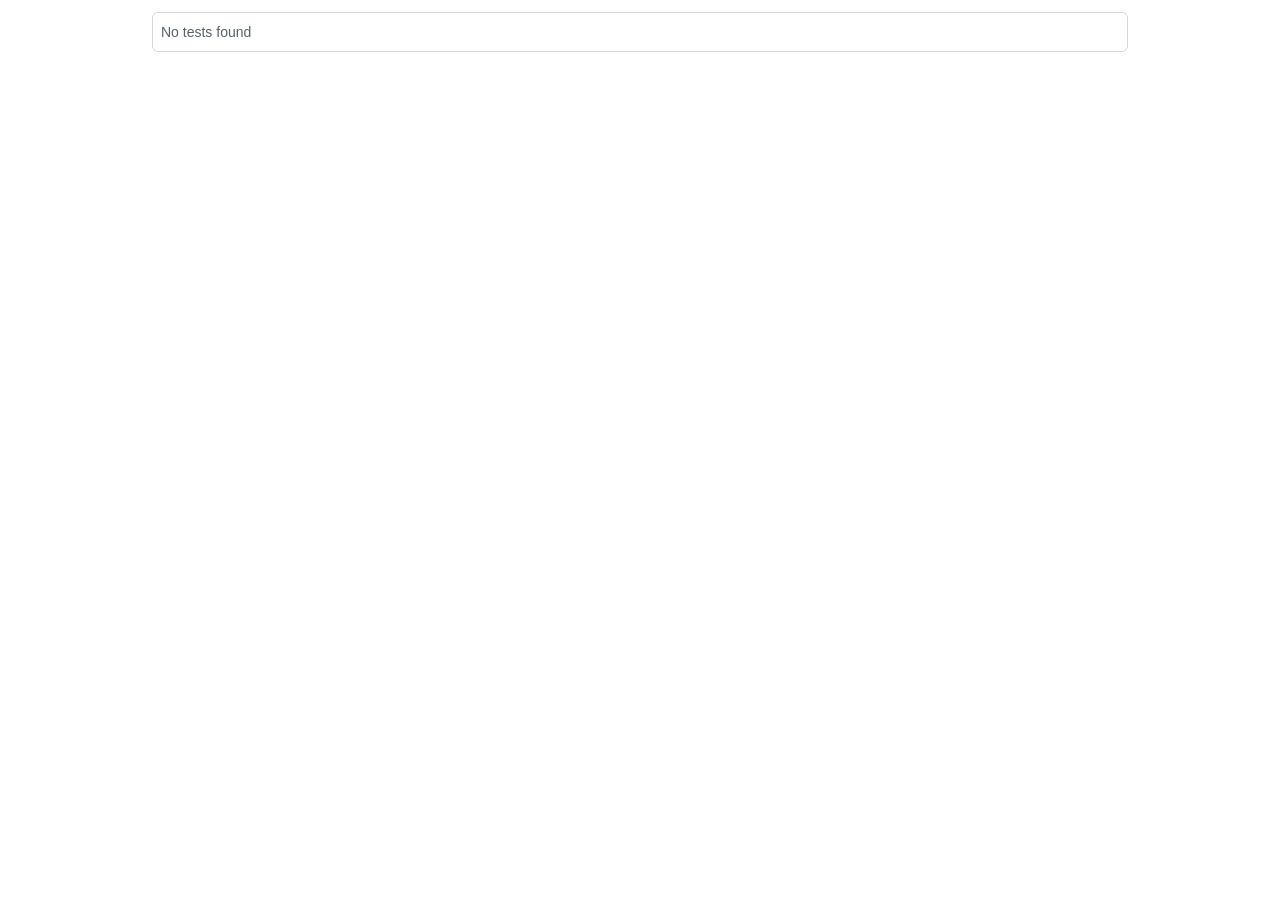
<file: _internal/playwright/driver/package/lib/vite/htmlReport/index.html>
<!DOCTYPE html>
<html style='scrollbar-gutter: stable both-edges;'>
  <head>
    <meta charset='UTF-8'>
    <meta name='color-scheme' content='dark light'>
    <meta name='viewport' content='width=device-width, initial-scale=1.0'>
    <title>Playwright Test Report</title>
    <script type="module" crossorigin src="./report.js"></script>
    <link rel="stylesheet" crossorigin href="./report.css">
  </head>
  <body>
    <div id='root'></div>
  </body>
</html>
</file>
<file: _internal/playwright/driver/package/lib/vite/htmlReport/report.css>
:root{--color-canvas-default-transparent:#fff0;--color-marketing-icon-primary:#218bff;--color-marketing-icon-secondary:#54aeff;--color-diff-blob-addition-num-text:#24292f;--color-diff-blob-addition-fg:#24292f;--color-diff-blob-addition-num-bg:#ccffd8;--color-diff-blob-addition-line-bg:#e6ffec;--color-diff-blob-addition-word-bg:#abf2bc;--color-diff-blob-deletion-num-text:#24292f;--color-diff-blob-deletion-fg:#24292f;--color-diff-blob-deletion-num-bg:#ffd7d5;--color-diff-blob-deletion-line-bg:#ffebe9;--color-diff-blob-deletion-word-bg:#ff818266;--color-diff-blob-hunk-num-bg:#54aeff66;--color-diff-blob-expander-icon:#57606a;--color-diff-blob-selected-line-highlight-mix-blend-mode:multiply;--color-diffstat-deletion-border:#1b1f2426;--color-diffstat-addition-border:#1b1f2426;--color-diffstat-addition-bg:#2da44e;--color-search-keyword-hl:#fff8c5;--color-prettylights-syntax-comment:#6e7781;--color-prettylights-syntax-constant:#0550ae;--color-prettylights-syntax-entity:#8250df;--color-prettylights-syntax-storage-modifier-import:#24292f;--color-prettylights-syntax-entity-tag:#116329;--color-prettylights-syntax-keyword:#cf222e;--color-prettylights-syntax-string:#0a3069;--color-prettylights-syntax-variable:#953800;--color-prettylights-syntax-brackethighlighter-unmatched:#82071e;--color-prettylights-syntax-invalid-illegal-text:#f6f8fa;--color-prettylights-syntax-invalid-illegal-bg:#82071e;--color-prettylights-syntax-carriage-return-text:#f6f8fa;--color-prettylights-syntax-carriage-return-bg:#cf222e;--color-prettylights-syntax-string-regexp:#116329;--color-prettylights-syntax-markup-list:#3b2300;--color-prettylights-syntax-markup-heading:#0550ae;--color-prettylights-syntax-markup-italic:#24292f;--color-prettylights-syntax-markup-bold:#24292f;--color-prettylights-syntax-markup-deleted-text:#82071e;--color-prettylights-syntax-markup-deleted-bg:#ffebe9;--color-prettylights-syntax-markup-inserted-text:#116329;--color-prettylights-syntax-markup-inserted-bg:#dafbe1;--color-prettylights-syntax-markup-changed-text:#953800;--color-prettylights-syntax-markup-changed-bg:#ffd8b5;--color-prettylights-syntax-markup-ignored-text:#eaeef2;--color-prettylights-syntax-markup-ignored-bg:#0550ae;--color-prettylights-syntax-meta-diff-range:#8250df;--color-prettylights-syntax-brackethighlighter-angle:#57606a;--color-prettylights-syntax-sublimelinter-gutter-mark:#8c959f;--color-prettylights-syntax-constant-other-reference-link:#0a3069;--color-codemirror-text:#24292f;--color-codemirror-bg:#fff;--color-codemirror-gutters-bg:#fff;--color-codemirror-guttermarker-text:#fff;--color-codemirror-guttermarker-subtle-text:#6e7781;--color-codemirror-linenumber-text:#57606a;--color-codemirror-cursor:#24292f;--color-codemirror-selection-bg:#54aeff66;--color-codemirror-activeline-bg:#eaeef280;--color-codemirror-matchingbracket-text:#24292f;--color-codemirror-lines-bg:#fff;--color-codemirror-syntax-comment:#24292f;--color-codemirror-syntax-constant:#0550ae;--color-codemirror-syntax-entity:#8250df;--color-codemirror-syntax-keyword:#cf222e;--color-codemirror-syntax-storage:#cf222e;--color-codemirror-syntax-string:#0a3069;--color-codemirror-syntax-support:#0550ae;--color-codemirror-syntax-variable:#953800;--color-checks-bg:#24292f;--color-checks-run-border-width:0px;--color-checks-container-border-width:0px;--color-checks-text-primary:#f6f8fa;--color-checks-text-secondary:#8c959f;--color-checks-text-link:#54aeff;--color-checks-btn-icon:#afb8c1;--color-checks-btn-hover-icon:#f6f8fa;--color-checks-btn-hover-bg:#ffffff20;--color-checks-input-text:#eaeef2;--color-checks-input-placeholder-text:#8c959f;--color-checks-input-focus-text:#8c959f;--color-checks-input-bg:#32383f;--color-checks-input-shadow:none;--color-checks-donut-error:#fa4549;--color-checks-donut-pending:#bf8700;--color-checks-donut-success:#2da44e;--color-checks-donut-neutral:#afb8c1;--color-checks-dropdown-text:#afb8c1;--color-checks-dropdown-bg:#32383f;--color-checks-dropdown-border:#424a53;--color-checks-dropdown-shadow:#1b1f244d;--color-checks-dropdown-hover-text:#f6f8fa;--color-checks-dropdown-hover-bg:#424a53;--color-checks-dropdown-btn-hover-text:#f6f8fa;--color-checks-dropdown-btn-hover-bg:#32383f;--color-checks-scrollbar-thumb-bg:#57606a;--color-checks-header-label-text:#d0d7de;--color-checks-header-label-open-text:#f6f8fa;--color-checks-header-border:#32383f;--color-checks-header-icon:#8c959f;--color-checks-line-text:#d0d7de;--color-checks-line-num-text:#8c959fbf;--color-checks-line-timestamp-text:#8c959f;--color-checks-line-hover-bg:#32383f;--color-checks-line-selected-bg:#218bff26;--color-checks-line-selected-num-text:#54aeff;--color-checks-line-dt-fm-text:#24292f;--color-checks-line-dt-fm-bg:#9a6700;--color-checks-gate-bg:#7d4e0026;--color-checks-gate-text:#d0d7de;--color-checks-gate-waiting-text:#afb8c1;--color-checks-step-header-open-bg:#32383f;--color-checks-step-error-text:#ff8182;--color-checks-step-warning-text:#d4a72c;--color-checks-logline-text:#8c959f;--color-checks-logline-num-text:#8c959fbf;--color-checks-logline-debug-text:#c297ff;--color-checks-logline-error-text:#d0d7de;--color-checks-logline-error-num-text:#ff8182;--color-checks-logline-error-bg:#a40e2626;--color-checks-logline-warning-text:#d0d7de;--color-checks-logline-warning-num-text:#d4a72c;--color-checks-logline-warning-bg:#7d4e0026;--color-checks-logline-command-text:#54aeff;--color-checks-logline-section-text:#4ac26b;--color-checks-ansi-black:#24292f;--color-checks-ansi-black-bright:#32383f;--color-checks-ansi-white:#d0d7de;--color-checks-ansi-white-bright:#d0d7de;--color-checks-ansi-gray:#8c959f;--color-checks-ansi-red:#ff8182;--color-checks-ansi-red-bright:#ffaba8;--color-checks-ansi-green:#4ac26b;--color-checks-ansi-green-bright:#6fdd8b;--color-checks-ansi-yellow:#d4a72c;--color-checks-ansi-yellow-bright:#eac54f;--color-checks-ansi-blue:#54aeff;--color-checks-ansi-blue-bright:#80ccff;--color-checks-ansi-magenta:#c297ff;--color-checks-ansi-magenta-bright:#d8b9ff;--color-checks-ansi-cyan:#76e3ea;--color-checks-ansi-cyan-bright:#b3f0ff;--color-project-header-bg:#24292f;--color-project-sidebar-bg:#fff;--color-project-gradient-in:#fff;--color-project-gradient-out:#fff0;--color-mktg-success:#249243;--color-mktg-info:#1377ea;--color-mktg-bg-shade-gradient-top:#1b1f2411;--color-mktg-bg-shade-gradient-bottom:#1b1f2400;--color-mktg-btn-bg-top:#617eef;--color-mktg-btn-bg-bottom:#4969ed;--color-mktg-btn-bg-overlay-top:#4968e4;--color-mktg-btn-bg-overlay-bottom:#3355e0;--color-mktg-btn-text:#fff;--color-mktg-btn-primary-bg-top:#34b759;--color-mktg-btn-primary-bg-bottom:#2ea44f;--color-mktg-btn-primary-bg-overlay-top:#279b42;--color-mktg-btn-primary-bg-overlay-bottom:#22863a;--color-mktg-btn-primary-text:#fff;--color-mktg-btn-enterprise-bg-top:#8670ff;--color-mktg-btn-enterprise-bg-bottom:#6f57ff;--color-mktg-btn-enterprise-bg-overlay-top:#7463de;--color-mktg-btn-enterprise-bg-overlay-bottom:#614eda;--color-mktg-btn-enterprise-text:#fff;--color-mktg-btn-outline-text:#4969ed;--color-mktg-btn-outline-border:#4969ed4d;--color-mktg-btn-outline-hover-text:#3355e0;--color-mktg-btn-outline-hover-border:#3355e080;--color-mktg-btn-outline-focus-border:#4969ed;--color-mktg-btn-outline-focus-border-inset:#4969ed80;--color-mktg-btn-dark-text:#fff;--color-mktg-btn-dark-border:#ffffff4d;--color-mktg-btn-dark-hover-text:#fff;--color-mktg-btn-dark-hover-border:#ffffff80;--color-mktg-btn-dark-focus-border:#fff;--color-mktg-btn-dark-focus-border-inset:#ffffff80;--color-avatar-bg:#fff;--color-avatar-border:#1b1f2426;--color-avatar-stack-fade:#afb8c1;--color-avatar-stack-fade-more:#d0d7de;--color-avatar-child-shadow:-2px -2px 0 #fffc;--color-topic-tag-border:#0000;--color-select-menu-backdrop-border:#0000;--color-select-menu-tap-highlight:#afb8c180;--color-select-menu-tap-focus-bg:#b6e3ff;--color-overlay-shadow:0 1px 3px #1b1f241f, 0 8px 24px #424a531f;--color-header-text:#ffffffb3;--color-header-bg:#24292f;--color-header-logo:#fff;--color-header-search-bg:#24292f;--color-header-search-border:#57606a;--color-sidenav-selected-bg:#fff;--color-menu-bg-active:#0000;--color-control-transparent-bg-hover:#818b981a;--color-input-disabled-bg:#afb8c133;--color-timeline-badge-bg:#eaeef2;--color-ansi-black:#24292f;--color-ansi-black-bright:#57606a;--color-ansi-white:#6e7781;--color-ansi-white-bright:#8c959f;--color-ansi-gray:#6e7781;--color-ansi-red:#cf222e;--color-ansi-red-bright:#a40e26;--color-ansi-green:#116329;--color-ansi-green-bright:#1a7f37;--color-ansi-yellow:#4d2d00;--color-ansi-yellow-bright:#633c01;--color-ansi-blue:#0969da;--color-ansi-blue-bright:#218bff;--color-ansi-magenta:#8250df;--color-ansi-magenta-bright:#a475f9;--color-ansi-cyan:#1b7c83;--color-ansi-cyan-bright:#3192aa;--color-btn-text:#24292f;--color-btn-bg:#f6f8fa;--color-btn-border:#1b1f2426;--color-btn-shadow:0 1px 0 #1b1f240a;--color-btn-inset-shadow:inset 0 1px 0 #ffffff40;--color-btn-hover-bg:#f3f4f6;--color-btn-hover-border:#1b1f2426;--color-btn-active-bg:#ebecf0;--color-btn-active-border:#1b1f2426;--color-btn-selected-bg:#eeeff2;--color-btn-focus-bg:#f6f8fa;--color-btn-focus-border:#1b1f2426;--color-btn-focus-shadow:0 0 0 3px #0969da4d;--color-btn-shadow-active:inset 0 .15em .3em #1b1f2426;--color-btn-shadow-input-focus:0 0 0 .2em #0969da4d;--color-btn-counter-bg:#1b1f2414;--color-btn-primary-text:#fff;--color-btn-primary-bg:#2da44e;--color-btn-primary-border:#1b1f2426;--color-btn-primary-shadow:0 1px 0 #1b1f241a;--color-btn-primary-inset-shadow:inset 0 1px 0 #ffffff08;--color-btn-primary-hover-bg:#2c974b;--color-btn-primary-hover-border:#1b1f2426;--color-btn-primary-selected-bg:#298e46;--color-btn-primary-selected-shadow:inset 0 1px 0 #002d1133;--color-btn-primary-disabled-text:#fffc;--color-btn-primary-disabled-bg:#94d3a2;--color-btn-primary-disabled-border:#1b1f2426;--color-btn-primary-focus-bg:#2da44e;--color-btn-primary-focus-border:#1b1f2426;--color-btn-primary-focus-shadow:0 0 0 3px #2da44e66;--color-btn-primary-icon:#fffc;--color-btn-primary-counter-bg:#fff3;--color-btn-outline-text:#0969da;--color-btn-outline-hover-text:#fff;--color-btn-outline-hover-bg:#0969da;--color-btn-outline-hover-border:#1b1f2426;--color-btn-outline-hover-shadow:0 1px 0 #1b1f241a;--color-btn-outline-hover-inset-shadow:inset 0 1px 0 #ffffff08;--color-btn-outline-hover-counter-bg:#fff3;--color-btn-outline-selected-text:#fff;--color-btn-outline-selected-bg:#0965ce;--color-btn-outline-selected-border:#1b1f2426;--color-btn-outline-selected-shadow:inset 0 1px 0 #00215533;--color-btn-outline-disabled-text:#0969da80;--color-btn-outline-disabled-bg:#f6f8fa;--color-btn-outline-disabled-counter-bg:#0969da0d;--color-btn-outline-focus-border:#1b1f2426;--color-btn-outline-focus-shadow:0 0 0 3px #0550ae66;--color-btn-outline-counter-bg:#0969da1a;--color-btn-danger-text:#cf222e;--color-btn-danger-hover-text:#fff;--color-btn-danger-hover-bg:#a40e26;--color-btn-danger-hover-border:#1b1f2426;--color-btn-danger-hover-shadow:0 1px 0 #1b1f241a;--color-btn-danger-hover-inset-shadow:inset 0 1px 0 #ffffff08;--color-btn-danger-hover-counter-bg:#fff3;--color-btn-danger-selected-text:#fff;--color-btn-danger-selected-bg:#c11f2a;--color-btn-danger-selected-border:#1b1f2426;--color-btn-danger-selected-shadow:inset 0 1px 0 #4c001433;--color-btn-danger-disabled-text:#cf222e80;--color-btn-danger-disabled-bg:#f6f8fa;--color-btn-danger-disabled-counter-bg:#cf222e0d;--color-btn-danger-focus-border:#1b1f2426;--color-btn-danger-focus-shadow:0 0 0 3px #a40e2666;--color-btn-danger-counter-bg:#cf222e1a;--color-btn-danger-icon:#cf222e;--color-btn-danger-hover-icon:#fff;--color-underlinenav-icon:#6e7781;--color-underlinenav-border-hover:#afb8c133;--color-fg-default:#24292f;--color-fg-muted:#57606a;--color-fg-subtle:#6e7781;--color-fg-on-emphasis:#fff;--color-canvas-default:#fff;--color-canvas-overlay:#fff;--color-canvas-inset:#f6f8fa;--color-canvas-subtle:#f6f8fa;--color-border-default:#d0d7de;--color-border-muted:#d8dee4;--color-border-subtle:#1b1f2426;--color-shadow-small:0 1px 0 #1b1f240a;--color-shadow-medium:0 3px 6px #8c959f26;--color-shadow-large:0 8px 24px #8c959f33;--color-shadow-extra-large:0 12px 28px #8c959f4d;--color-neutral-emphasis-plus:#24292f;--color-neutral-emphasis:#6e7781;--color-neutral-muted:#afb8c133;--color-neutral-subtle:#eaeef280;--color-accent-fg:#0969da;--color-accent-emphasis:#0969da;--color-accent-muted:#54aeff66;--color-accent-subtle:#ddf4ff;--color-success-fg:#1a7f37;--color-success-emphasis:#2da44e;--color-success-muted:#4ac26b66;--color-success-subtle:#dafbe1;--color-attention-fg:#9a6700;--color-attention-emphasis:#bf8700;--color-attention-muted:#d4a72c66;--color-attention-subtle:#fff8c5;--color-severe-fg:#bc4c00;--color-severe-emphasis:#bc4c00;--color-severe-muted:#fb8f4466;--color-severe-subtle:#fff1e5;--color-danger-fg:#cf222e;--color-danger-emphasis:#cf222e;--color-danger-muted:#ff818266;--color-danger-subtle:#ffebe9;--color-done-fg:#8250df;--color-done-emphasis:#8250df;--color-done-muted:#c297ff66;--color-done-subtle:#fbefff;--color-sponsors-fg:#bf3989;--color-sponsors-emphasis:#bf3989;--color-sponsors-muted:#ff80c866;--color-sponsors-subtle:#ffeff7;--color-primer-canvas-backdrop:#1b1f2480;--color-primer-canvas-sticky:#fffffff2;--color-primer-border-active:#fd8c73;--color-primer-border-contrast:#1b1f241a;--color-primer-shadow-highlight:inset 0 1px 0 #ffffff40;--color-primer-shadow-inset:inset 0 1px 0 #d0d7de33;--color-primer-shadow-focus:0 0 0 3px #0969da4d;--color-scale-black:#1b1f24;--color-scale-white:#fff;--color-scale-gray-0:#f6f8fa;--color-scale-gray-1:#eaeef2;--color-scale-gray-2:#d0d7de;--color-scale-gray-3:#afb8c1;--color-scale-gray-4:#8c959f;--color-scale-gray-5:#6e7781;--color-scale-gray-6:#57606a;--color-scale-gray-7:#424a53;--color-scale-gray-8:#32383f;--color-scale-gray-9:#24292f;--color-scale-blue-0:#ddf4ff;--color-scale-blue-1:#b6e3ff;--color-scale-blue-2:#80ccff;--color-scale-blue-3:#54aeff;--color-scale-blue-4:#218bff;--color-scale-blue-5:#0969da;--color-scale-blue-6:#0550ae;--color-scale-blue-7:#033d8b;--color-scale-blue-8:#0a3069;--color-scale-blue-9:#002155;--color-scale-green-0:#dafbe1;--color-scale-green-1:#aceebb;--color-scale-green-2:#6fdd8b;--color-scale-green-3:#4ac26b;--color-scale-green-4:#2da44e;--color-scale-green-5:#1a7f37;--color-scale-green-6:#116329;--color-scale-green-7:#044f1e;--color-scale-green-8:#003d16;--color-scale-green-9:#002d11;--color-scale-yellow-0:#fff8c5;--color-scale-yellow-1:#fae17d;--color-scale-yellow-2:#eac54f;--color-scale-yellow-3:#d4a72c;--color-scale-yellow-4:#bf8700;--color-scale-yellow-5:#9a6700;--color-scale-yellow-6:#7d4e00;--color-scale-yellow-7:#633c01;--color-scale-yellow-8:#4d2d00;--color-scale-yellow-9:#3b2300;--color-scale-orange-0:#fff1e5;--color-scale-orange-1:#ffd8b5;--color-scale-orange-2:#ffb77c;--color-scale-orange-3:#fb8f44;--color-scale-orange-4:#e16f24;--color-scale-orange-5:#bc4c00;--color-scale-orange-6:#953800;--color-scale-orange-7:#762c00;--color-scale-orange-8:#5c2200;--color-scale-orange-9:#471700;--color-scale-red-0:#ffebe9;--color-scale-red-1:#ffcecb;--color-scale-red-2:#ffaba8;--color-scale-red-3:#ff8182;--color-scale-red-4:#fa4549;--color-scale-red-5:#cf222e;--color-scale-red-6:#a40e26;--color-scale-red-7:#82071e;--color-scale-red-8:#660018;--color-scale-red-9:#4c0014;--color-scale-purple-0:#fbefff;--color-scale-purple-1:#ecd8ff;--color-scale-purple-2:#d8b9ff;--color-scale-purple-3:#c297ff;--color-scale-purple-4:#a475f9;--color-scale-purple-5:#8250df;--color-scale-purple-6:#6639ba;--color-scale-purple-7:#512a97;--color-scale-purple-8:#3e1f79;--color-scale-purple-9:#2e1461;--color-scale-pink-0:#ffeff7;--color-scale-pink-1:#ffd3eb;--color-scale-pink-2:#ffadda;--color-scale-pink-3:#ff80c8;--color-scale-pink-4:#e85aad;--color-scale-pink-5:#bf3989;--color-scale-pink-6:#99286e;--color-scale-pink-7:#772057;--color-scale-pink-8:#611347;--color-scale-pink-9:#4d0336;--color-scale-coral-0:#fff0eb;--color-scale-coral-1:#ffd6cc;--color-scale-coral-2:#ffb4a1;--color-scale-coral-3:#fd8c73;--color-scale-coral-4:#ec6547;--color-scale-coral-5:#c4432b;--color-scale-coral-6:#9e2f1c;--color-scale-coral-7:#801f0f;--color-scale-coral-8:#691105;--color-scale-coral-9:#510901}:root.dark-mode{--lightningcss-light: ;--lightningcss-dark:initial;color-scheme:dark;--color-canvas-default-transparent:#0d111700;--color-marketing-icon-primary:#79c0ff;--color-marketing-icon-secondary:#1f6feb;--color-diff-blob-addition-num-text:#c9d1d9;--color-diff-blob-addition-fg:#c9d1d9;--color-diff-blob-addition-num-bg:#3fb9504d;--color-diff-blob-addition-line-bg:#2ea04326;--color-diff-blob-addition-word-bg:#2ea04366;--color-diff-blob-deletion-num-text:#c9d1d9;--color-diff-blob-deletion-fg:#c9d1d9;--color-diff-blob-deletion-num-bg:#f851494d;--color-diff-blob-deletion-line-bg:#f8514926;--color-diff-blob-deletion-word-bg:#f8514966;--color-diff-blob-hunk-num-bg:#388bfd66;--color-diff-blob-expander-icon:#8b949e;--color-diff-blob-selected-line-highlight-mix-blend-mode:screen;--color-diffstat-deletion-border:#f0f6fc1a;--color-diffstat-addition-border:#f0f6fc1a;--color-diffstat-addition-bg:#3fb950;--color-search-keyword-hl:#d2992266;--color-prettylights-syntax-comment:#8b949e;--color-prettylights-syntax-constant:#79c0ff;--color-prettylights-syntax-entity:#d2a8ff;--color-prettylights-syntax-storage-modifier-import:#c9d1d9;--color-prettylights-syntax-entity-tag:#7ee787;--color-prettylights-syntax-keyword:#ff7b72;--color-prettylights-syntax-string:#a5d6ff;--color-prettylights-syntax-variable:#ffa657;--color-prettylights-syntax-brackethighlighter-unmatched:#f85149;--color-prettylights-syntax-invalid-illegal-text:#f0f6fc;--color-prettylights-syntax-invalid-illegal-bg:#8e1519;--color-prettylights-syntax-carriage-return-text:#f0f6fc;--color-prettylights-syntax-carriage-return-bg:#b62324;--color-prettylights-syntax-string-regexp:#7ee787;--color-prettylights-syntax-markup-list:#f2cc60;--color-prettylights-syntax-markup-heading:#1f6feb;--color-prettylights-syntax-markup-italic:#c9d1d9;--color-prettylights-syntax-markup-bold:#c9d1d9;--color-prettylights-syntax-markup-deleted-text:#ffdcd7;--color-prettylights-syntax-markup-deleted-bg:#67060c;--color-prettylights-syntax-markup-inserted-text:#aff5b4;--color-prettylights-syntax-markup-inserted-bg:#033a16;--color-prettylights-syntax-markup-changed-text:#ffdfb6;--color-prettylights-syntax-markup-changed-bg:#5a1e02;--color-prettylights-syntax-markup-ignored-text:#c9d1d9;--color-prettylights-syntax-markup-ignored-bg:#1158c7;--color-prettylights-syntax-meta-diff-range:#d2a8ff;--color-prettylights-syntax-brackethighlighter-angle:#8b949e;--color-prettylights-syntax-sublimelinter-gutter-mark:#484f58;--color-prettylights-syntax-constant-other-reference-link:#a5d6ff;--color-codemirror-text:#c9d1d9;--color-codemirror-bg:#0d1117;--color-codemirror-gutters-bg:#0d1117;--color-codemirror-guttermarker-text:#0d1117;--color-codemirror-guttermarker-subtle-text:#484f58;--color-codemirror-linenumber-text:#8b949e;--color-codemirror-cursor:#c9d1d9;--color-codemirror-selection-bg:#388bfd66;--color-codemirror-activeline-bg:#6e76811a;--color-codemirror-matchingbracket-text:#c9d1d9;--color-codemirror-lines-bg:#0d1117;--color-codemirror-syntax-comment:#8b949e;--color-codemirror-syntax-constant:#79c0ff;--color-codemirror-syntax-entity:#d2a8ff;--color-codemirror-syntax-keyword:#ff7b72;--color-codemirror-syntax-storage:#ff7b72;--color-codemirror-syntax-string:#a5d6ff;--color-codemirror-syntax-support:#79c0ff;--color-codemirror-syntax-variable:#ffa657;--color-checks-bg:#010409;--color-checks-run-border-width:1px;--color-checks-container-border-width:1px;--color-checks-text-primary:#c9d1d9;--color-checks-text-secondary:#8b949e;--color-checks-text-link:#58a6ff;--color-checks-btn-icon:#8b949e;--color-checks-btn-hover-icon:#c9d1d9;--color-checks-btn-hover-bg:#6e76811a;--color-checks-input-text:#8b949e;--color-checks-input-placeholder-text:#484f58;--color-checks-input-focus-text:#c9d1d9;--color-checks-input-bg:#161b22;--color-checks-input-shadow:none;--color-checks-donut-error:#f85149;--color-checks-donut-pending:#d29922;--color-checks-donut-success:#2ea043;--color-checks-donut-neutral:#8b949e;--color-checks-dropdown-text:#c9d1d9;--color-checks-dropdown-bg:#161b22;--color-checks-dropdown-border:#30363d;--color-checks-dropdown-shadow:#0104094d;--color-checks-dropdown-hover-text:#c9d1d9;--color-checks-dropdown-hover-bg:#6e76811a;--color-checks-dropdown-btn-hover-text:#c9d1d9;--color-checks-dropdown-btn-hover-bg:#6e76811a;--color-checks-scrollbar-thumb-bg:#6e768166;--color-checks-header-label-text:#8b949e;--color-checks-header-label-open-text:#c9d1d9;--color-checks-header-border:#21262d;--color-checks-header-icon:#8b949e;--color-checks-line-text:#8b949e;--color-checks-line-num-text:#484f58;--color-checks-line-timestamp-text:#484f58;--color-checks-line-hover-bg:#6e76811a;--color-checks-line-selected-bg:#388bfd26;--color-checks-line-selected-num-text:#58a6ff;--color-checks-line-dt-fm-text:#f0f6fc;--color-checks-line-dt-fm-bg:#9e6a03;--color-checks-gate-bg:#bb800926;--color-checks-gate-text:#8b949e;--color-checks-gate-waiting-text:#d29922;--color-checks-step-header-open-bg:#161b22;--color-checks-step-error-text:#f85149;--color-checks-step-warning-text:#d29922;--color-checks-logline-text:#8b949e;--color-checks-logline-num-text:#484f58;--color-checks-logline-debug-text:#a371f7;--color-checks-logline-error-text:#8b949e;--color-checks-logline-error-num-text:#484f58;--color-checks-logline-error-bg:#f8514926;--color-checks-logline-warning-text:#8b949e;--color-checks-logline-warning-num-text:#d29922;--color-checks-logline-warning-bg:#bb800926;--color-checks-logline-command-text:#58a6ff;--color-checks-logline-section-text:#3fb950;--color-checks-ansi-black:#0d1117;--color-checks-ansi-black-bright:#161b22;--color-checks-ansi-white:#b1bac4;--color-checks-ansi-white-bright:#b1bac4;--color-checks-ansi-gray:#6e7681;--color-checks-ansi-red:#ff7b72;--color-checks-ansi-red-bright:#ffa198;--color-checks-ansi-green:#3fb950;--color-checks-ansi-green-bright:#56d364;--color-checks-ansi-yellow:#d29922;--color-checks-ansi-yellow-bright:#e3b341;--color-checks-ansi-blue:#58a6ff;--color-checks-ansi-blue-bright:#79c0ff;--color-checks-ansi-magenta:#bc8cff;--color-checks-ansi-magenta-bright:#d2a8ff;--color-checks-ansi-cyan:#76e3ea;--color-checks-ansi-cyan-bright:#b3f0ff;--color-project-header-bg:#0d1117;--color-project-sidebar-bg:#161b22;--color-project-gradient-in:#161b22;--color-project-gradient-out:#161b2200;--color-mktg-success:#29933d;--color-mktg-info:#2a7bf3;--color-mktg-bg-shade-gradient-top:#01040911;--color-mktg-bg-shade-gradient-bottom:#01040900;--color-mktg-btn-bg-top:#617eef;--color-mktg-btn-bg-bottom:#4969ed;--color-mktg-btn-bg-overlay-top:#4968e4;--color-mktg-btn-bg-overlay-bottom:#3355e0;--color-mktg-btn-text:#f0f6fc;--color-mktg-btn-primary-bg-top:#34b759;--color-mktg-btn-primary-bg-bottom:#2ea44f;--color-mktg-btn-primary-bg-overlay-top:#279b42;--color-mktg-btn-primary-bg-overlay-bottom:#22863a;--color-mktg-btn-primary-text:#f0f6fc;--color-mktg-btn-enterprise-bg-top:#8670ff;--color-mktg-btn-enterprise-bg-bottom:#6f57ff;--color-mktg-btn-enterprise-bg-overlay-top:#7463de;--color-mktg-btn-enterprise-bg-overlay-bottom:#614eda;--color-mktg-btn-enterprise-text:#f0f6fc;--color-mktg-btn-outline-text:#f0f6fc;--color-mktg-btn-outline-border:#f0f6fc4d;--color-mktg-btn-outline-hover-text:#f0f6fc;--color-mktg-btn-outline-hover-border:#f0f6fc80;--color-mktg-btn-outline-focus-border:#f0f6fc;--color-mktg-btn-outline-focus-border-inset:#f0f6fc80;--color-mktg-btn-dark-text:#f0f6fc;--color-mktg-btn-dark-border:#f0f6fc4d;--color-mktg-btn-dark-hover-text:#f0f6fc;--color-mktg-btn-dark-hover-border:#f0f6fc80;--color-mktg-btn-dark-focus-border:#f0f6fc;--color-mktg-btn-dark-focus-border-inset:#f0f6fc80;--color-avatar-bg:#f0f6fc1a;--color-avatar-border:#f0f6fc1a;--color-avatar-stack-fade:#30363d;--color-avatar-stack-fade-more:#21262d;--color-avatar-child-shadow:-2px -2px 0 #0d1117;--color-topic-tag-border:#0000;--color-select-menu-backdrop-border:#484f58;--color-select-menu-tap-highlight:#30363d80;--color-select-menu-tap-focus-bg:#0c2d6b;--color-overlay-shadow:0 0 0 1px #30363d, 0 16px 32px #010409d9;--color-header-text:#f0f6fcb3;--color-header-bg:#161b22;--color-header-logo:#f0f6fc;--color-header-search-bg:#0d1117;--color-header-search-border:#30363d;--color-sidenav-selected-bg:#21262d;--color-menu-bg-active:#161b22;--color-control-transparent-bg-hover:#656c7633;--color-input-disabled-bg:#6e768100;--color-timeline-badge-bg:#21262d;--color-ansi-black:#484f58;--color-ansi-black-bright:#6e7681;--color-ansi-white:#b1bac4;--color-ansi-white-bright:#f0f6fc;--color-ansi-gray:#6e7681;--color-ansi-red:#ff7b72;--color-ansi-red-bright:#ffa198;--color-ansi-green:#3fb950;--color-ansi-green-bright:#56d364;--color-ansi-yellow:#d29922;--color-ansi-yellow-bright:#e3b341;--color-ansi-blue:#58a6ff;--color-ansi-blue-bright:#79c0ff;--color-ansi-magenta:#bc8cff;--color-ansi-magenta-bright:#d2a8ff;--color-ansi-cyan:#39c5cf;--color-ansi-cyan-bright:#56d4dd;--color-btn-text:#c9d1d9;--color-btn-bg:#21262d;--color-btn-border:#f0f6fc1a;--color-btn-shadow:0 0 transparent;--color-btn-inset-shadow:0 0 transparent;--color-btn-hover-bg:#30363d;--color-btn-hover-border:#8b949e;--color-btn-active-bg:#282e33;--color-btn-active-border:#6e7681;--color-btn-selected-bg:#161b22;--color-btn-focus-bg:#21262d;--color-btn-focus-border:#8b949e;--color-btn-focus-shadow:0 0 0 3px #8b949e4d;--color-btn-shadow-active:inset 0 .15em .3em #01040926;--color-btn-shadow-input-focus:0 0 0 .2em #1f6feb4d;--color-btn-counter-bg:#30363d;--color-btn-primary-text:#fff;--color-btn-primary-bg:#238636;--color-btn-primary-border:#f0f6fc1a;--color-btn-primary-shadow:0 0 transparent;--color-btn-primary-inset-shadow:0 0 transparent;--color-btn-primary-hover-bg:#2ea043;--color-btn-primary-hover-border:#f0f6fc1a;--color-btn-primary-selected-bg:#238636;--color-btn-primary-selected-shadow:0 0 transparent;--color-btn-primary-disabled-text:#f0f6fc80;--color-btn-primary-disabled-bg:#23863699;--color-btn-primary-disabled-border:#f0f6fc1a;--color-btn-primary-focus-bg:#238636;--color-btn-primary-focus-border:#f0f6fc1a;--color-btn-primary-focus-shadow:0 0 0 3px #2ea44f66;--color-btn-primary-icon:#f0f6fc;--color-btn-primary-counter-bg:#f0f6fc33;--color-btn-outline-text:#58a6ff;--color-btn-outline-hover-text:#58a6ff;--color-btn-outline-hover-bg:#30363d;--color-btn-outline-hover-border:#f0f6fc1a;--color-btn-outline-hover-shadow:0 1px 0 #0104091a;--color-btn-outline-hover-inset-shadow:inset 0 1px 0 #f0f6fc08;--color-btn-outline-hover-counter-bg:#f0f6fc33;--color-btn-outline-selected-text:#f0f6fc;--color-btn-outline-selected-bg:#0d419d;--color-btn-outline-selected-border:#f0f6fc1a;--color-btn-outline-selected-shadow:0 0 transparent;--color-btn-outline-disabled-text:#58a6ff80;--color-btn-outline-disabled-bg:#0d1117;--color-btn-outline-disabled-counter-bg:#1f6feb0d;--color-btn-outline-focus-border:#f0f6fc1a;--color-btn-outline-focus-shadow:0 0 0 3px #1158c766;--color-btn-outline-counter-bg:#1f6feb1a;--color-btn-danger-text:#f85149;--color-btn-danger-hover-text:#f0f6fc;--color-btn-danger-hover-bg:#da3633;--color-btn-danger-hover-border:#f85149;--color-btn-danger-hover-shadow:0 0 transparent;--color-btn-danger-hover-inset-shadow:0 0 transparent;--color-btn-danger-hover-icon:#f0f6fc;--color-btn-danger-hover-counter-bg:#fff3;--color-btn-danger-selected-text:#fff;--color-btn-danger-selected-bg:#b62324;--color-btn-danger-selected-border:#ff7b72;--color-btn-danger-selected-shadow:0 0 transparent;--color-btn-danger-disabled-text:#f8514980;--color-btn-danger-disabled-bg:#0d1117;--color-btn-danger-disabled-counter-bg:#da36330d;--color-btn-danger-focus-border:#f85149;--color-btn-danger-focus-shadow:0 0 0 3px #f8514966;--color-btn-danger-counter-bg:#da36331a;--color-btn-danger-icon:#f85149;--color-underlinenav-icon:#484f58;--color-underlinenav-border-hover:#6e768166;--color-fg-default:#c9d1d9;--color-fg-muted:#8b949e;--color-fg-subtle:#484f58;--color-fg-on-emphasis:#f0f6fc;--color-canvas-default:#0d1117;--color-canvas-overlay:#161b22;--color-canvas-inset:#010409;--color-canvas-subtle:#161b22;--color-border-default:#30363d;--color-border-muted:#21262d;--color-border-subtle:#f0f6fc1a;--color-shadow-small:0 0 transparent;--color-shadow-medium:0 3px 6px #010409;--color-shadow-large:0 8px 24px #010409;--color-shadow-extra-large:0 12px 48px #010409;--color-neutral-emphasis-plus:#6e7681;--color-neutral-emphasis:#6e7681;--color-neutral-muted:#6e768166;--color-neutral-subtle:#6e76811a;--color-accent-fg:#58a6ff;--color-accent-emphasis:#1f6feb;--color-accent-muted:#388bfd66;--color-accent-subtle:#388bfd26;--color-success-fg:#3fb950;--color-success-emphasis:#238636;--color-success-muted:#2ea04366;--color-success-subtle:#2ea04326;--color-attention-fg:#d29922;--color-attention-emphasis:#9e6a03;--color-attention-muted:#bb800966;--color-attention-subtle:#bb800926;--color-severe-fg:#db6d28;--color-severe-emphasis:#bd561d;--color-severe-muted:#db6d2866;--color-severe-subtle:#db6d2826;--color-danger-fg:#f85149;--color-danger-emphasis:#da3633;--color-danger-muted:#f8514966;--color-danger-subtle:#f8514926;--color-done-fg:#a371f7;--color-done-emphasis:#8957e5;--color-done-muted:#a371f766;--color-done-subtle:#a371f726;--color-sponsors-fg:#db61a2;--color-sponsors-emphasis:#bf4b8a;--color-sponsors-muted:#db61a266;--color-sponsors-subtle:#db61a226;--color-primer-canvas-backdrop:#010409cc;--color-primer-canvas-sticky:#0d1117f2;--color-primer-border-active:#f78166;--color-primer-border-contrast:#f0f6fc33;--color-primer-shadow-highlight:0 0 transparent;--color-primer-shadow-inset:0 0 transparent;--color-primer-shadow-focus:0 0 0 3px #0c2d6b;--color-scale-black:#010409;--color-scale-white:#f0f6fc;--color-scale-gray-0:#f0f6fc;--color-scale-gray-1:#c9d1d9;--color-scale-gray-2:#b1bac4;--color-scale-gray-3:#8b949e;--color-scale-gray-4:#6e7681;--color-scale-gray-5:#484f58;--color-scale-gray-6:#30363d;--color-scale-gray-7:#21262d;--color-scale-gray-8:#161b22;--color-scale-gray-9:#0d1117;--color-scale-blue-0:#cae8ff;--color-scale-blue-1:#a5d6ff;--color-scale-blue-2:#79c0ff;--color-scale-blue-3:#58a6ff;--color-scale-blue-4:#388bfd;--color-scale-blue-5:#1f6feb;--color-scale-blue-6:#1158c7;--color-scale-blue-7:#0d419d;--color-scale-blue-8:#0c2d6b;--color-scale-blue-9:#051d4d;--color-scale-green-0:#aff5b4;--color-scale-green-1:#7ee787;--color-scale-green-2:#56d364;--color-scale-green-3:#3fb950;--color-scale-green-4:#2ea043;--color-scale-green-5:#238636;--color-scale-green-6:#196c2e;--color-scale-green-7:#0f5323;--color-scale-green-8:#033a16;--color-scale-green-9:#04260f;--color-scale-yellow-0:#f8e3a1;--color-scale-yellow-1:#f2cc60;--color-scale-yellow-2:#e3b341;--color-scale-yellow-3:#d29922;--color-scale-yellow-4:#bb8009;--color-scale-yellow-5:#9e6a03;--color-scale-yellow-6:#845306;--color-scale-yellow-7:#693e00;--color-scale-yellow-8:#4b2900;--color-scale-yellow-9:#341a00;--color-scale-orange-0:#ffdfb6;--color-scale-orange-1:#ffc680;--color-scale-orange-2:#ffa657;--color-scale-orange-3:#f0883e;--color-scale-orange-4:#db6d28;--color-scale-orange-5:#bd561d;--color-scale-orange-6:#9b4215;--color-scale-orange-7:#762d0a;--color-scale-orange-8:#5a1e02;--color-scale-orange-9:#3d1300;--color-scale-red-0:#ffdcd7;--color-scale-red-1:#ffc1ba;--color-scale-red-2:#ffa198;--color-scale-red-3:#ff7b72;--color-scale-red-4:#f85149;--color-scale-red-5:#da3633;--color-scale-red-6:#b62324;--color-scale-red-7:#8e1519;--color-scale-red-8:#67060c;--color-scale-red-9:#490202;--color-scale-purple-0:#eddeff;--color-scale-purple-1:#e2c5ff;--color-scale-purple-2:#d2a8ff;--color-scale-purple-3:#bc8cff;--color-scale-purple-4:#a371f7;--color-scale-purple-5:#8957e5;--color-scale-purple-6:#6e40c9;--color-scale-purple-7:#553098;--color-scale-purple-8:#3c1e70;--color-scale-purple-9:#271052;--color-scale-pink-0:#ffdaec;--color-scale-pink-1:#ffbedd;--color-scale-pink-2:#ff9bce;--color-scale-pink-3:#f778ba;--color-scale-pink-4:#db61a2;--color-scale-pink-5:#bf4b8a;--color-scale-pink-6:#9e3670;--color-scale-pink-7:#7d2457;--color-scale-pink-8:#5e103e;--color-scale-pink-9:#42062a;--color-scale-coral-0:#ffddd2;--color-scale-coral-1:#ffc2b2;--color-scale-coral-2:#ffa28b;--color-scale-coral-3:#f78166;--color-scale-coral-4:#ea6045;--color-scale-coral-5:#cf462d;--color-scale-coral-6:#ac3220;--color-scale-coral-7:#872012;--color-scale-coral-8:#640d04;--color-scale-coral-9:#460701}:root{--box-shadow:#0002 0px 1.6px 3.6px 0px, #0000001c 0px .3px .9px 0px;--box-shadow-thick:#0000001a 0px 1.8px 1.9px, #00000026 0px 6.1px 6.3px, #0000001a 0px -2px 4px, #00000026 0px -6.1px 12px, #00000040 0px 6px 12px}*{box-sizing:border-box;min-width:0;min-height:0}svg{fill:currentColor}.vbox{flex-direction:column;flex:auto;display:flex;position:relative}.hbox{flex:auto;display:flex;position:relative}.hidden{visibility:hidden}.d-flex{display:flex!important}.d-inline{display:inline!important}.m-1{margin:4px}.m-2{margin:8px}.m-3{margin:16px}.m-4{margin:24px}.m-5{margin:32px}.mx-1{margin:0 4px}.mx-2{margin:0 8px}.mx-3{margin:0 16px}.mx-4{margin:0 24px}.mx-5{margin:0 32px}.my-1{margin:4px 0}.my-2{margin:8px 0}.my-3{margin:16px 0}.my-4{margin:24px 0}.my-5{margin:32px 0}.mt-1{margin-top:4px}.mt-2{margin-top:8px}.mt-3{margin-top:16px}.mt-4{margin-top:24px}.mt-5{margin-top:32px}.mr-1{margin-right:4px}.mr-2{margin-right:8px}.mr-3{margin-right:16px}.mr-4{margin-right:24px}.mr-5{margin-right:32px}.mb-1{margin-bottom:4px}.mb-2{margin-bottom:8px}.mb-3{margin-bottom:16px}.mb-4{margin-bottom:24px}.mb-5{margin-bottom:32px}.ml-1{margin-left:4px}.ml-2{margin-left:8px}.ml-3{margin-left:16px}.ml-4{margin-left:24px}.ml-5{margin-left:32px}.p-1{padding:4px}.p-2{padding:8px}.p-3{padding:16px}.p-4{padding:24px}.p-5{padding:32px}.px-1{padding:0 4px}.px-2{padding:0 8px}.px-3{padding:0 16px}.px-4{padding:0 24px}.px-5{padding:0 32px}.py-1{padding:4px 0}.py-2{padding:8px 0}.py-3{padding:16px 0}.py-4{padding:24px 0}.py-5{padding:32px 0}.pt-1{padding-top:4px}.pt-2{padding-top:8px}.pt-3{padding-top:16px}.pt-4{padding-top:24px}.pt-5{padding-top:32px}.pr-1{padding-right:4px}.pr-2{padding-right:8px}.pr-3{padding-right:16px}.pr-4{padding-right:24px}.pr-5{padding-right:32px}.pb-1{padding-bottom:4px}.pb-2{padding-bottom:8px}.pb-3{padding-bottom:16px}.pb-4{padding-bottom:24px}.pb-5{padding-bottom:32px}.pl-1{padding-left:4px}.pl-2{padding-left:8px}.pl-3{padding-left:16px}.pl-4{padding-left:24px}.pl-5{padding-left:32px}.no-wrap{white-space:nowrap!important}.float-left{float:left!important}article,aside,details,figcaption,figure,footer,header,main,menu,nav,section{display:block}.form-control,.form-select{color:var(--color-fg-default);vertical-align:middle;background-color:var(--color-canvas-default);border:1px solid var(--color-border-default);box-shadow:var(--color-primer-shadow-inset);background-position:right 8px center;background-repeat:no-repeat;border-radius:6px;outline:none;padding:5px 12px;font-size:14px;line-height:20px}.input-contrast{background-color:var(--color-canvas-inset)}.subnav-search{flex:auto;display:flex;position:relative}.subnav-search-input{color:var(--color-fg-muted);flex:auto;padding-left:32px}.subnav-search-icon{color:var(--color-fg-muted);text-align:center;pointer-events:none;display:block;position:absolute;top:9px;left:8px}.subnav-search-context+.subnav-search{margin-left:-1px}.subnav-item{float:left;color:var(--color-fg-default);border:1px solid var(--color-border-default);-webkit-user-select:none;user-select:none;flex:none;padding:5px 8px;font-weight:500;line-height:20px;position:relative}.subnav-item:hover{background-color:var(--color-canvas-subtle)}.subnav-item[aria-selected=true]{background:var(--color-control-transparent-bg-hover)}.subnav-item:first-child{border-top-left-radius:6px;border-bottom-left-radius:6px}.subnav-item:last-child{border-top-right-radius:6px;border-bottom-right-radius:6px}.subnav-item+.subnav-item{margin-left:-1px}.subnav-item .octicon,.subnav-item-label{margin-right:8px}.counter{min-width:20px;color:var(--color-fg-default);text-align:center;background-color:var(--color-neutral-muted);border:1px solid #0000;border-radius:2em;padding:0 6px;font-size:12px;font-weight:500;line-height:18px;display:inline-block}.color-icon-success{color:var(--color-success-fg)!important}.color-text-danger{color:var(--color-danger-fg)!important}.color-text-warning{color:var(--color-checks-step-warning-text)!important}.color-fg-muted{color:var(--color-fg-muted)!important}.octicon{vertical-align:text-bottom;fill:currentColor;flex:none;margin-right:7px;display:inline-block;overflow:visible!important}.button{border:1px solid var(--color-btn-border);height:24px;color:var(--color-btn-text);background:var(--color-btn-bg);cursor:pointer;border-radius:4px;outline:none;flex:none;justify-content:center;align-items:center;padding:4px;display:inline-flex}.button:not(:disabled):hover{border-color:var(--color-btn-hover-border);background-color:var(--color-btn-hover-bg)}input[type=checkbox]{outline:var(--color-focus-border);height:24px}dialog{background-color:var(--color-canvas-subtle);border:1px solid var(--color-border-default);border-radius:6px;padding:6px}.subnav-item .octicon.octicon-settings{margin-right:0}.subnav-item .octicon.octicon-clock{margin-right:0;color:var(--color-fg-default)!important}@media only screen and (width<=600px){.subnav-item,.form-control{border-radius:0!important}.subnav-item{border:none}.subnav-search-input{border-left:0;border-right:0}}.header-view-status-container{float:right}.header-view{padding:12px 8px 0}.header-view div{flex-wrap:wrap;flex-shrink:0}.header-superheader{color:var(--color-fg-muted)}.header-title{flex:none;font-size:32px;font-weight:400;line-height:1.25}.header-setting-theme{margin-left:22px;display:grid}@media only screen and (width<=600px){.header-view{padding:0}.header-view div{flex-shrink:1}.header-view-status-container{float:none;overflow:hidden;margin:0 0 10px!important}.header-view-status-container .subnav-search-input{border-left:none;border-right:none}.header-title,.header-superheader{margin:0 8px}}.copy-icon{width:24px;height:24px;color:var(--color-fg-muted);cursor:pointer;background:0 0;border:none;border-radius:4px;outline:none;flex:none;justify-content:center;align-items:center;padding:4px;display:inline-flex}.copy-icon svg{margin:0}.copy-icon:not(:disabled):hover{background-color:var(--color-border-default)}.copy-button-container{visibility:hidden;vertical-align:bottom;margin-left:8px;display:inline-flex}.copy-value-container:hover .copy-button-container{visibility:visible}.attachment-body{white-space:pre-wrap;background-color:var(--color-canvas-subtle);margin-left:24px;padding:8px;font-family:monospace;line-height:normal;position:relative}.attachment-body .copy-icon{position:absolute;top:5px;right:5px}.attachment-flash{animation:2s attachmentflash-bg}@keyframes attachmentflash-bg{0%{background:var(--color-attention-subtle)}to{background:0 0}}.link-badge{-webkit-user-select:none;user-select:none;background-color:#0000;border-color:#0000;flex:none}.link-badge-dim span{color:var(--color-fg-muted)}.link-badge:hover{cursor:pointer}.link-badge svg{fill:var(--color-fg-default)}.link-badge-dim svg,.link-badge-dim:hover svg{fill:var(--color-fg-muted)}.fullwidth-link{text-align:left;width:100%}.fullwidth-link:hover{background-color:var(--color-canvas-subtle)}.trace-link{margin-right:3px}.trace-link-separator{color:var(--color-fg-muted);-webkit-user-select:none;user-select:none}.expandable-summary{cursor:pointer;white-space:nowrap;padding-left:4px;list-style:none}.label{background-color:var(--color-scale-gray-4);color:#fff;cursor:pointer;border:1px solid #0000;border-radius:2em;flex:none;margin:0 10px;padding:0 8px;font-size:12px;font-weight:600;line-height:18px;display:inline-block}.label-anchor{color:var(--color-fg-default);text-decoration:none}:root.light-mode .label-color-0{background-color:var(--color-scale-blue-0);color:var(--color-scale-blue-6);border:1px solid var(--color-scale-blue-4)}:root.light-mode .label-color-1{background-color:var(--color-scale-yellow-0);color:var(--color-scale-yellow-6);border:1px solid var(--color-scale-yellow-4)}:root.light-mode .label-color-2{background-color:var(--color-scale-purple-0);color:var(--color-scale-purple-6);border:1px solid var(--color-scale-purple-4)}:root.light-mode .label-color-3{background-color:var(--color-scale-pink-0);color:var(--color-scale-pink-6);border:1px solid var(--color-scale-pink-4)}:root.light-mode .label-color-4{background-color:var(--color-scale-coral-0);color:var(--color-scale-coral-6);border:1px solid var(--color-scale-coral-4)}:root.light-mode .label-color-5{background-color:var(--color-scale-orange-0);color:var(--color-scale-orange-6);border:1px solid var(--color-scale-orange-4)}:root.dark-mode .label-color-0{background-color:var(--color-scale-blue-9);color:var(--color-scale-blue-2);border:1px solid var(--color-scale-blue-4)}:root.dark-mode .label-color-1{background-color:var(--color-scale-yellow-9);color:var(--color-scale-yellow-2);border:1px solid var(--color-scale-yellow-4)}:root.dark-mode .label-color-2{background-color:var(--color-scale-purple-9);color:var(--color-scale-purple-2);border:1px solid var(--color-scale-purple-4)}:root.dark-mode .label-color-3{background-color:var(--color-scale-pink-9);color:var(--color-scale-pink-2);border:1px solid var(--color-scale-pink-4)}:root.dark-mode .label-color-4{background-color:var(--color-scale-coral-9);color:var(--color-scale-coral-2);border:1px solid var(--color-scale-coral-4)}:root.dark-mode .label-color-5{background-color:var(--color-scale-orange-9);color:var(--color-scale-orange-2);border:1px solid var(--color-scale-orange-4)}.label-row .label{margin:0}.label-row .label:not(:first-child){margin-left:6px}html,body{overscroll-behavior-x:none;width:100%;height:100%;margin:0;padding:0}body{width:100%;max-width:1024px;margin:0 auto;overflow:auto}.test-file-test:not(:first-child){border-top:1px solid var(--color-border-default)}@media only screen and (width<=600px){.htmlreport{padding:0!important}}.tabbed-pane{flex:auto;display:flex;overflow:hidden}.tabbed-pane-tab-strip{z-index:2;width:100%;color:var(--color-fg-default);flex:none;align-items:center;min-width:70px;height:48px;padding-right:10px;font-size:14px;line-height:32px;display:flex;box-shadow:inset 0 -1px 0 var(--color-border-muted)!important}.tabbed-pane-tab-strip:focus{outline:none}.tabbed-pane-tab-element{cursor:pointer;-webkit-user-select:none;user-select:none;color:inherit;font:inherit;background:0 0;border:none;border-bottom:2px solid #0000;outline:none;flex:none;justify-content:center;align-items:center;height:100%;margin-right:4px;padding:4px 8px 0;display:flex}.tabbed-pane-tab-element:focus-visible{outline:1px solid var(--color-accent-fg);outline-offset:-1px}.tabbed-pane-tab-label{white-space:pre;text-overflow:ellipsis;border-radius:6px;max-width:250px;height:30px;padding:0 8px;display:inline-block;overflow:hidden}.tabbed-pane-tab-label:hover{background-color:var(--color-control-transparent-bg-hover)}.tabbed-pane-tab-element.selected{-webkit-text-stroke:.5px currentColor;border-bottom-color:#666}.chip-header{border:1px solid var(--color-border-default);background-color:var(--color-canvas-subtle);white-space:nowrap;text-overflow:ellipsis;-webkit-user-select:none;user-select:none;border-bottom:none;border-top-left-radius:6px;border-top-right-radius:6px;margin-top:12px;padding:0 8px;font-weight:600;line-height:38px;overflow:hidden}.chip-header-allow-selection{-webkit-user-select:text;user-select:text}.chip-header.expanded-false{border:1px solid var(--color-border-default);border-radius:6px}.chip-header.expanded-false,.chip-header.expanded-true{cursor:pointer}.chip-body{border:1px solid var(--color-border-default);border-bottom-right-radius:6px;border-bottom-left-radius:6px;margin-bottom:12px;padding:16px;overflow:hidden}.chip-body-no-insets{padding:0}.chip-footer{border-top:1px solid var(--color-border-default)}@media only screen and (width<=600px){.chip-header{border-left:none;border-right:none;border-radius:0}.chip-body{border-left:none;border-right:none;border-radius:0;padding:8px}.chip-body-no-insets{padding:0}}.test-case-column{border-radius:6px;margin-bottom:24px}.test-case-column .tab-element.selected{border-bottom-color:var(--color-primer-border-active);font-weight:600}.test-case-column .tab-element{color:var(--color-fg-default);border:none;border-bottom:2px solid #0000}.test-case-column .tab-element:hover{color:var(--color-fg-default)}.test-case-location,.test-case-duration{flex:none;align-items:center;padding:0 8px 8px}.selected .test-case-run-duration{-webkit-text-stroke:0}.test-case-run-duration{color:var(--color-fg-muted);padding-left:8px}.header-view .test-case-path{flex:0 auto;align-items:center;padding-right:8px}.test-case-annotation{white-space:pre-wrap;flex:none;align-items:center;padding:0 8px;line-height:24px}@media only screen and (width<=600px){.test-case-column{border-radius:0!important;margin:0!important}}.tree-item{flex-direction:column;min-width:0;line-height:38px;display:flex;overflow:hidden}.tree-item-title{cursor:pointer;text-overflow:ellipsis;align-items:center;min-width:0;display:flex;overflow:hidden}.tree-item-body{min-height:18px}.yellow-flash{animation:2s yellowflash-bg}@keyframes yellowflash-bg{0%{background:var(--color-attention-subtle)}to{background:0 0}}:root{--vscode-font-family:system-ui, "Ubuntu", "Droid Sans", sans-serif;--vscode-font-weight:normal;--vscode-font-size:13px;--vscode-editor-font-family:"Droid Sans Mono", "monospace", monospace;--vscode-editor-font-weight:normal;--vscode-editor-font-size:14px;--vscode-foreground:#616161;--vscode-disabledForeground:#61616180;--vscode-errorForeground:#a1260d;--vscode-descriptionForeground:#717171;--vscode-icon-foreground:#424242;--vscode-focusBorder:#0090f1;--vscode-textSeparator-foreground:#0000002e;--vscode-textLink-foreground:#006ab1;--vscode-textLink-activeForeground:#006ab1;--vscode-textPreformat-foreground:#a31515;--vscode-textBlockQuote-background:#7f7f7f1a;--vscode-textBlockQuote-border:#007acc80;--vscode-textCodeBlock-background:#dcdcdc66;--vscode-widget-shadow:#00000029;--vscode-input-background:#fff;--vscode-input-foreground:#616161;--vscode-inputOption-activeBorder:#007acc;--vscode-inputOption-hoverBackground:#b8b8b84f;--vscode-inputOption-activeBackground:#0090f133;--vscode-inputOption-activeForeground:#000;--vscode-input-placeholderForeground:#767676;--vscode-inputValidation-infoBackground:#d6ecf2;--vscode-inputValidation-infoBorder:#007acc;--vscode-inputValidation-warningBackground:#f6f5d2;--vscode-inputValidation-warningBorder:#b89500;--vscode-inputValidation-errorBackground:#f2dede;--vscode-inputValidation-errorBorder:#be1100;--vscode-dropdown-background:#fff;--vscode-dropdown-border:#cecece;--vscode-checkbox-background:#fff;--vscode-checkbox-border:#cecece;--vscode-button-foreground:#fff;--vscode-button-separator:#fff6;--vscode-button-background:#007acc;--vscode-button-hoverBackground:#0062a3;--vscode-button-secondaryForeground:#fff;--vscode-button-secondaryBackground:#5f6a79;--vscode-button-secondaryHoverBackground:#4c5561;--vscode-badge-background:#c4c4c4;--vscode-badge-foreground:#333;--vscode-scrollbar-shadow:#ddd;--vscode-scrollbarSlider-background:#64646466;--vscode-scrollbarSlider-hoverBackground:#646464b3;--vscode-scrollbarSlider-activeBackground:#0009;--vscode-progressBar-background:#0e70c0;--vscode-editorError-foreground:#e51400;--vscode-editorWarning-foreground:#bf8803;--vscode-editorInfo-foreground:#1a85ff;--vscode-editorHint-foreground:#6c6c6c;--vscode-sash-hoverBorder:#0090f1;--vscode-editor-background:#fff;--vscode-editor-foreground:#000;--vscode-editorStickyScroll-background:#fff;--vscode-editorStickyScrollHover-background:#f0f0f0;--vscode-editorWidget-background:#f3f3f3;--vscode-editorWidget-foreground:#616161;--vscode-editorWidget-border:#c8c8c8;--vscode-quickInput-background:#f3f3f3;--vscode-quickInput-foreground:#616161;--vscode-quickInputTitle-background:#0000000f;--vscode-pickerGroup-foreground:#0066bf;--vscode-pickerGroup-border:#cccedb;--vscode-keybindingLabel-background:#ddd6;--vscode-keybindingLabel-foreground:#555;--vscode-keybindingLabel-border:#ccc6;--vscode-keybindingLabel-bottomBorder:#bbb6;--vscode-editor-selectionBackground:#add6ff;--vscode-editor-inactiveSelectionBackground:#e5ebf1;--vscode-editor-selectionHighlightBackground:#add6ff80;--vscode-editor-findMatchBackground:#a8ac94;--vscode-editor-findMatchHighlightBackground:#ea5c0054;--vscode-editor-findRangeHighlightBackground:#b4b4b44d;--vscode-searchEditor-findMatchBackground:#ea5c0038;--vscode-editor-hoverHighlightBackground:#add6ff26;--vscode-editorHoverWidget-background:#f3f3f3;--vscode-editorHoverWidget-foreground:#616161;--vscode-editorHoverWidget-border:#c8c8c8;--vscode-editorHoverWidget-statusBarBackground:#e7e7e7;--vscode-editorLink-activeForeground:#00f;--vscode-editorInlayHint-foreground:#333c;--vscode-editorInlayHint-background:#c4c4c44d;--vscode-editorInlayHint-typeForeground:#333c;--vscode-editorInlayHint-typeBackground:#c4c4c44d;--vscode-editorInlayHint-parameterForeground:#333c;--vscode-editorInlayHint-parameterBackground:#c4c4c44d;--vscode-editorLightBulb-foreground:#ddb100;--vscode-editorLightBulbAutoFix-foreground:#007acc;--vscode-diffEditor-insertedTextBackground:#9ccc2c66;--vscode-diffEditor-removedTextBackground:#ff00004d;--vscode-diffEditor-insertedLineBackground:#9bb95533;--vscode-diffEditor-removedLineBackground:#f003;--vscode-diffEditor-diagonalFill:#2223;--vscode-list-focusOutline:#0090f1;--vscode-list-focusAndSelectionOutline:#90c2f9;--vscode-list-activeSelectionBackground:#0060c0;--vscode-list-activeSelectionForeground:#fff;--vscode-list-activeSelectionIconForeground:#fff;--vscode-list-inactiveSelectionBackground:#e4e6f1;--vscode-list-hoverBackground:#e8e8e8;--vscode-list-dropBackground:#d6ebff;--vscode-list-highlightForeground:#0066bf;--vscode-list-focusHighlightForeground:#bbe7ff;--vscode-list-invalidItemForeground:#b89500;--vscode-list-errorForeground:#b01011;--vscode-list-warningForeground:#855f00;--vscode-listFilterWidget-background:#f3f3f3;--vscode-listFilterWidget-outline:#0000;--vscode-listFilterWidget-noMatchesOutline:#be1100;--vscode-listFilterWidget-shadow:#00000029;--vscode-list-filterMatchBackground:#ea5c0054;--vscode-tree-indentGuidesStroke:#a9a9a9;--vscode-tree-tableColumnsBorder:#61616121;--vscode-tree-tableOddRowsBackground:#6161610a;--vscode-list-deemphasizedForeground:#8e8e90;--vscode-quickInputList-focusForeground:#fff;--vscode-quickInputList-focusIconForeground:#fff;--vscode-quickInputList-focusBackground:#0060c0;--vscode-menu-foreground:#616161;--vscode-menu-background:#fff;--vscode-menu-selectionForeground:#fff;--vscode-menu-selectionBackground:#0060c0;--vscode-menu-separatorBackground:#d4d4d4;--vscode-toolbar-hoverBackground:#b8b8b84f;--vscode-toolbar-activeBackground:#a6a6a64f;--vscode-editor-snippetTabstopHighlightBackground:#0a326433;--vscode-editor-snippetFinalTabstopHighlightBorder:#0a326480;--vscode-breadcrumb-foreground:#616161cc;--vscode-breadcrumb-background:#fff;--vscode-breadcrumb-focusForeground:#4e4e4e;--vscode-breadcrumb-activeSelectionForeground:#4e4e4e;--vscode-breadcrumbPicker-background:#f3f3f3;--vscode-merge-currentHeaderBackground:#40c8ae80;--vscode-merge-currentContentBackground:#40c8ae33;--vscode-merge-incomingHeaderBackground:#40a6ff80;--vscode-merge-incomingContentBackground:#40a6ff33;--vscode-merge-commonHeaderBackground:#60606066;--vscode-merge-commonContentBackground:#60606029;--vscode-editorOverviewRuler-currentContentForeground:#40c8ae80;--vscode-editorOverviewRuler-incomingContentForeground:#40a6ff80;--vscode-editorOverviewRuler-commonContentForeground:#60606066;--vscode-editorOverviewRuler-findMatchForeground:#d186167d;--vscode-editorOverviewRuler-selectionHighlightForeground:#a0a0a0cc;--vscode-minimap-findMatchHighlight:#d18616;--vscode-minimap-selectionOccurrenceHighlight:#c9c9c9;--vscode-minimap-selectionHighlight:#add6ff;--vscode-minimap-errorHighlight:#ff1212b3;--vscode-minimap-warningHighlight:#bf8803;--vscode-minimap-foregroundOpacity:#000;--vscode-minimapSlider-background:#64646433;--vscode-minimapSlider-hoverBackground:#64646459;--vscode-minimapSlider-activeBackground:#0000004d;--vscode-problemsErrorIcon-foreground:#e51400;--vscode-problemsWarningIcon-foreground:#bf8803;--vscode-problemsInfoIcon-foreground:#1a85ff;--vscode-charts-foreground:#616161;--vscode-charts-lines:#61616180;--vscode-charts-red:#e51400;--vscode-charts-blue:#1a85ff;--vscode-charts-yellow:#bf8803;--vscode-charts-orange:#d18616;--vscode-charts-green:#388a34;--vscode-charts-purple:#652d90;--vscode-editor-lineHighlightBorder:#eee;--vscode-editor-rangeHighlightBackground:#fdff0033;--vscode-editor-symbolHighlightBackground:#ea5c0054;--vscode-editorCursor-foreground:#000;--vscode-editorWhitespace-foreground:#3333;--vscode-editorIndentGuide-background:#d3d3d3;--vscode-editorIndentGuide-activeBackground:#939393;--vscode-editorLineNumber-foreground:#237893;--vscode-editorActiveLineNumber-foreground:#0b216f;--vscode-editorLineNumber-activeForeground:#0b216f;--vscode-editorRuler-foreground:#d3d3d3;--vscode-editorCodeLens-foreground:#919191;--vscode-editorBracketMatch-background:#0064001a;--vscode-editorBracketMatch-border:#b9b9b9;--vscode-editorOverviewRuler-border:#7f7f7f4d;--vscode-editorGutter-background:#fff;--vscode-editorUnnecessaryCode-opacity:#00000078;--vscode-editorGhostText-foreground:#00000078;--vscode-editorOverviewRuler-rangeHighlightForeground:#007acc99;--vscode-editorOverviewRuler-errorForeground:#ff1212b3;--vscode-editorOverviewRuler-warningForeground:#bf8803;--vscode-editorOverviewRuler-infoForeground:#1a85ff;--vscode-editorBracketHighlight-foreground1:#0431fa;--vscode-editorBracketHighlight-foreground2:#319331;--vscode-editorBracketHighlight-foreground3:#7b3814;--vscode-editorBracketHighlight-foreground4:#0000;--vscode-editorBracketHighlight-foreground5:#0000;--vscode-editorBracketHighlight-foreground6:#0000;--vscode-editorBracketHighlight-unexpectedBracket\.foreground:#ff1212cc;--vscode-editorBracketPairGuide-background1:#0000;--vscode-editorBracketPairGuide-background2:#0000;--vscode-editorBracketPairGuide-background3:#0000;--vscode-editorBracketPairGuide-background4:#0000;--vscode-editorBracketPairGuide-background5:#0000;--vscode-editorBracketPairGuide-background6:#0000;--vscode-editorBracketPairGuide-activeBackground1:#0000;--vscode-editorBracketPairGuide-activeBackground2:#0000;--vscode-editorBracketPairGuide-activeBackground3:#0000;--vscode-editorBracketPairGuide-activeBackground4:#0000;--vscode-editorBracketPairGuide-activeBackground5:#0000;--vscode-editorBracketPairGuide-activeBackground6:#0000;--vscode-editorUnicodeHighlight-border:#cea33d;--vscode-editorUnicodeHighlight-background:#cea33d14;--vscode-symbolIcon-arrayForeground:#616161;--vscode-symbolIcon-booleanForeground:#616161;--vscode-symbolIcon-classForeground:#d67e00;--vscode-symbolIcon-colorForeground:#616161;--vscode-symbolIcon-constantForeground:#616161;--vscode-symbolIcon-constructorForeground:#652d90;--vscode-symbolIcon-enumeratorForeground:#d67e00;--vscode-symbolIcon-enumeratorMemberForeground:#007acc;--vscode-symbolIcon-eventForeground:#d67e00;--vscode-symbolIcon-fieldForeground:#007acc;--vscode-symbolIcon-fileForeground:#616161;--vscode-symbolIcon-folderForeground:#616161;--vscode-symbolIcon-functionForeground:#652d90;--vscode-symbolIcon-interfaceForeground:#007acc;--vscode-symbolIcon-keyForeground:#616161;--vscode-symbolIcon-keywordForeground:#616161;--vscode-symbolIcon-methodForeground:#652d90;--vscode-symbolIcon-moduleForeground:#616161;--vscode-symbolIcon-namespaceForeground:#616161;--vscode-symbolIcon-nullForeground:#616161;--vscode-symbolIcon-numberForeground:#616161;--vscode-symbolIcon-objectForeground:#616161;--vscode-symbolIcon-operatorForeground:#616161;--vscode-symbolIcon-packageForeground:#616161;--vscode-symbolIcon-propertyForeground:#616161;--vscode-symbolIcon-referenceForeground:#616161;--vscode-symbolIcon-snippetForeground:#616161;--vscode-symbolIcon-stringForeground:#616161;--vscode-symbolIcon-structForeground:#616161;--vscode-symbolIcon-textForeground:#616161;--vscode-symbolIcon-typeParameterForeground:#616161;--vscode-symbolIcon-unitForeground:#616161;--vscode-symbolIcon-variableForeground:#007acc;--vscode-editorHoverWidget-highlightForeground:#0066bf;--vscode-editorOverviewRuler-bracketMatchForeground:#a0a0a0;--vscode-editor-foldBackground:#add6ff4d;--vscode-editorGutter-foldingControlForeground:#424242;--vscode-editor-linkedEditingBackground:#ff00004d;--vscode-editor-wordHighlightBackground:#57575740;--vscode-editor-wordHighlightStrongBackground:#0e639c40;--vscode-editorOverviewRuler-wordHighlightForeground:#a0a0a0cc;--vscode-editorOverviewRuler-wordHighlightStrongForeground:#c0a0c0cc;--vscode-peekViewTitle-background:#1a85ff1a;--vscode-peekViewTitleLabel-foreground:#000;--vscode-peekViewTitleDescription-foreground:#616161;--vscode-peekView-border:#1a85ff;--vscode-peekViewResult-background:#f3f3f3;--vscode-peekViewResult-lineForeground:#646465;--vscode-peekViewResult-fileForeground:#1e1e1e;--vscode-peekViewResult-selectionBackground:#39f3;--vscode-peekViewResult-selectionForeground:#6c6c6c;--vscode-peekViewEditor-background:#f2f8fc;--vscode-peekViewEditorGutter-background:#f2f8fc;--vscode-peekViewResult-matchHighlightBackground:#ea5c004d;--vscode-peekViewEditor-matchHighlightBackground:#f5d802de;--vscode-editorMarkerNavigationError-background:#e51400;--vscode-editorMarkerNavigationError-headerBackground:#e514001a;--vscode-editorMarkerNavigationWarning-background:#bf8803;--vscode-editorMarkerNavigationWarning-headerBackground:#bf88031a;--vscode-editorMarkerNavigationInfo-background:#1a85ff;--vscode-editorMarkerNavigationInfo-headerBackground:#1a85ff1a;--vscode-editorMarkerNavigation-background:#fff;--vscode-editorSuggestWidget-background:#f3f3f3;--vscode-editorSuggestWidget-border:#c8c8c8;--vscode-editorSuggestWidget-foreground:#000;--vscode-editorSuggestWidget-selectedForeground:#fff;--vscode-editorSuggestWidget-selectedIconForeground:#fff;--vscode-editorSuggestWidget-selectedBackground:#0060c0;--vscode-editorSuggestWidget-highlightForeground:#0066bf;--vscode-editorSuggestWidget-focusHighlightForeground:#bbe7ff;--vscode-editorSuggestWidgetStatus-foreground:#00000080;--vscode-tab-activeBackground:#fff;--vscode-tab-unfocusedActiveBackground:#fff;--vscode-tab-inactiveBackground:#ececec;--vscode-tab-unfocusedInactiveBackground:#ececec;--vscode-tab-activeForeground:#333;--vscode-tab-inactiveForeground:#333333b3;--vscode-tab-unfocusedActiveForeground:#333333b3;--vscode-tab-unfocusedInactiveForeground:#33333359;--vscode-tab-border:#f3f3f3;--vscode-tab-lastPinnedBorder:#61616130;--vscode-tab-activeModifiedBorder:#3ae;--vscode-tab-inactiveModifiedBorder:#33aaee80;--vscode-tab-unfocusedActiveModifiedBorder:#33aaeeb3;--vscode-tab-unfocusedInactiveModifiedBorder:#33aaee40;--vscode-editorPane-background:#fff;--vscode-editorGroupHeader-tabsBackground:#f3f3f3;--vscode-editorGroupHeader-noTabsBackground:#fff;--vscode-editorGroup-border:#e7e7e7;--vscode-editorGroup-dropBackground:#2677cb2e;--vscode-editorGroup-dropIntoPromptForeground:#616161;--vscode-editorGroup-dropIntoPromptBackground:#f3f3f3;--vscode-sideBySideEditor-horizontalBorder:#e7e7e7;--vscode-sideBySideEditor-verticalBorder:#e7e7e7;--vscode-panel-background:#fff;--vscode-panel-border:#80808059;--vscode-panelTitle-activeForeground:#424242;--vscode-panelTitle-inactiveForeground:#424242bf;--vscode-panelTitle-activeBorder:#424242;--vscode-panelInput-border:#ddd;--vscode-panel-dropBorder:#424242;--vscode-panelSection-dropBackground:#2677cb2e;--vscode-panelSectionHeader-background:#80808033;--vscode-panelSection-border:#80808059;--vscode-banner-background:#004386;--vscode-banner-foreground:#fff;--vscode-banner-iconForeground:#1a85ff;--vscode-statusBar-foreground:#fff;--vscode-statusBar-noFolderForeground:#fff;--vscode-statusBar-background:#007acc;--vscode-statusBar-noFolderBackground:#68217a;--vscode-statusBar-focusBorder:#fff;--vscode-statusBarItem-activeBackground:#ffffff2e;--vscode-statusBarItem-focusBorder:#fff;--vscode-statusBarItem-hoverBackground:#ffffff1f;--vscode-statusBarItem-compactHoverBackground:#fff3;--vscode-statusBarItem-prominentForeground:#fff;--vscode-statusBarItem-prominentBackground:#00000080;--vscode-statusBarItem-prominentHoverBackground:#0000004d;--vscode-statusBarItem-errorBackground:#c72e0f;--vscode-statusBarItem-errorForeground:#fff;--vscode-statusBarItem-warningBackground:#725102;--vscode-statusBarItem-warningForeground:#fff;--vscode-activityBar-background:#2c2c2c;--vscode-activityBar-foreground:#fff;--vscode-activityBar-inactiveForeground:#fff6;--vscode-activityBar-activeBorder:#fff;--vscode-activityBar-dropBorder:#fff;--vscode-activityBarBadge-background:#007acc;--vscode-activityBarBadge-foreground:#fff;--vscode-statusBarItem-remoteBackground:#16825d;--vscode-statusBarItem-remoteForeground:#fff;--vscode-extensionBadge-remoteBackground:#007acc;--vscode-extensionBadge-remoteForeground:#fff;--vscode-sideBar-background:#f3f3f3;--vscode-sideBarTitle-foreground:#6f6f6f;--vscode-sideBar-dropBackground:#2677cb2e;--vscode-sideBarSectionHeader-background:#0000;--vscode-sideBarSectionHeader-border:#61616130;--vscode-titleBar-activeForeground:#333;--vscode-titleBar-inactiveForeground:#3339;--vscode-titleBar-activeBackground:#ddd;--vscode-titleBar-inactiveBackground:#ddd9;--vscode-menubar-selectionForeground:#333;--vscode-menubar-selectionBackground:#b8b8b84f;--vscode-notifications-foreground:#616161;--vscode-notifications-background:#f3f3f3;--vscode-notificationLink-foreground:#006ab1;--vscode-notificationCenterHeader-background:#e7e7e7;--vscode-notifications-border:#e7e7e7;--vscode-notificationsErrorIcon-foreground:#e51400;--vscode-notificationsWarningIcon-foreground:#bf8803;--vscode-notificationsInfoIcon-foreground:#1a85ff;--vscode-commandCenter-foreground:#333;--vscode-commandCenter-activeForeground:#333;--vscode-commandCenter-activeBackground:#b8b8b84f;--vscode-commandCenter-border:#80808059;--vscode-editorCommentsWidget-resolvedBorder:#61616180;--vscode-editorCommentsWidget-unresolvedBorder:#1a85ff;--vscode-editorCommentsWidget-rangeBackground:#1a85ff1a;--vscode-editorCommentsWidget-rangeBorder:#1a85ff66;--vscode-editorCommentsWidget-rangeActiveBackground:#1a85ff1a;--vscode-editorCommentsWidget-rangeActiveBorder:#1a85ff66;--vscode-editorGutter-commentRangeForeground:#d5d8e9;--vscode-debugToolBar-background:#f3f3f3;--vscode-debugIcon-startForeground:#388a34;--vscode-editor-stackFrameHighlightBackground:#ffff6673;--vscode-editor-focusedStackFrameHighlightBackground:#cee7ce73;--vscode-mergeEditor-change\.background:#9bb95533;--vscode-mergeEditor-change\.word\.background:#9ccc2c66;--vscode-mergeEditor-conflict\.unhandledUnfocused\.border:#ffa6007a;--vscode-mergeEditor-conflict\.unhandledFocused\.border:#ffa600;--vscode-mergeEditor-conflict\.handledUnfocused\.border:#8686864a;--vscode-mergeEditor-conflict\.handledFocused\.border:#c1c1c1cc;--vscode-mergeEditor-conflict\.handled\.minimapOverViewRuler:#adaca8ed;--vscode-mergeEditor-conflict\.unhandled\.minimapOverViewRuler:#fcba03;--vscode-mergeEditor-conflictingLines\.background:#ffea0047;--vscode-settings-headerForeground:#444;--vscode-settings-modifiedItemIndicator:#66afe0;--vscode-settings-headerBorder:#80808059;--vscode-settings-sashBorder:#80808059;--vscode-settings-dropdownBackground:#fff;--vscode-settings-dropdownBorder:#cecece;--vscode-settings-dropdownListBorder:#c8c8c8;--vscode-settings-checkboxBackground:#fff;--vscode-settings-checkboxBorder:#cecece;--vscode-settings-textInputBackground:#fff;--vscode-settings-textInputForeground:#616161;--vscode-settings-textInputBorder:#cecece;--vscode-settings-numberInputBackground:#fff;--vscode-settings-numberInputForeground:#616161;--vscode-settings-numberInputBorder:#cecece;--vscode-settings-focusedRowBackground:#e8e8e899;--vscode-settings-rowHoverBackground:#e8e8e84d;--vscode-settings-focusedRowBorder:#0000001f;--vscode-terminal-foreground:#333;--vscode-terminal-selectionBackground:#add6ff;--vscode-terminal-inactiveSelectionBackground:#e5ebf1;--vscode-terminalCommandDecoration-defaultBackground:#00000040;--vscode-terminalCommandDecoration-successBackground:#2090d3;--vscode-terminalCommandDecoration-errorBackground:#e51400;--vscode-terminalOverviewRuler-cursorForeground:#a0a0a0cc;--vscode-terminal-border:#80808059;--vscode-terminal-findMatchBackground:#a8ac94;--vscode-terminal-findMatchHighlightBackground:#ea5c0054;--vscode-terminalOverviewRuler-findMatchForeground:#d186167d;--vscode-terminal-dropBackground:#2677cb2e;--vscode-testing-iconFailed:#f14c4c;--vscode-testing-iconErrored:#f14c4c;--vscode-testing-iconPassed:#73c991;--vscode-testing-runAction:#73c991;--vscode-testing-iconQueued:#cca700;--vscode-testing-iconUnset:#848484;--vscode-testing-iconSkipped:#848484;--vscode-testing-peekBorder:#e51400;--vscode-testing-peekHeaderBackground:#e514001a;--vscode-testing-message\.error\.decorationForeground:#e51400;--vscode-testing-message\.error\.lineBackground:#f003;--vscode-testing-message\.info\.decorationForeground:#00000080;--vscode-welcomePage-tileBackground:#f3f3f3;--vscode-welcomePage-tileHoverBackground:#dbdbdb;--vscode-welcomePage-tileShadow:#00000029;--vscode-welcomePage-progress\.background:#fff;--vscode-welcomePage-progress\.foreground:#006ab1;--vscode-debugExceptionWidget-border:#a31515;--vscode-debugExceptionWidget-background:#f1dfde;--vscode-ports-iconRunningProcessForeground:#369432;--vscode-statusBar-debuggingBackground:#c63;--vscode-statusBar-debuggingForeground:#fff;--vscode-editor-inlineValuesForeground:#00000080;--vscode-editor-inlineValuesBackground:#ffc80033;--vscode-editorGutter-modifiedBackground:#2090d3;--vscode-editorGutter-addedBackground:#48985d;--vscode-editorGutter-deletedBackground:#e51400;--vscode-minimapGutter-modifiedBackground:#2090d3;--vscode-minimapGutter-addedBackground:#48985d;--vscode-minimapGutter-deletedBackground:#e51400;--vscode-editorOverviewRuler-modifiedForeground:#2090d399;--vscode-editorOverviewRuler-addedForeground:#48985d99;--vscode-editorOverviewRuler-deletedForeground:#e5140099;--vscode-debugIcon-breakpointForeground:#e51400;--vscode-debugIcon-breakpointDisabledForeground:#848484;--vscode-debugIcon-breakpointUnverifiedForeground:#848484;--vscode-debugIcon-breakpointCurrentStackframeForeground:#be8700;--vscode-debugIcon-breakpointStackframeForeground:#89d185;--vscode-notebook-cellBorderColor:#e8e8e8;--vscode-notebook-focusedEditorBorder:#0090f1;--vscode-notebookStatusSuccessIcon-foreground:#388a34;--vscode-notebookStatusErrorIcon-foreground:#a1260d;--vscode-notebookStatusRunningIcon-foreground:#616161;--vscode-notebook-cellToolbarSeparator:#80808059;--vscode-notebook-selectedCellBackground:#c8ddf14f;--vscode-notebook-selectedCellBorder:#e8e8e8;--vscode-notebook-focusedCellBorder:#0090f1;--vscode-notebook-inactiveFocusedCellBorder:#e8e8e8;--vscode-notebook-cellStatusBarItemHoverBackground:#00000014;--vscode-notebook-cellInsertionIndicator:#0090f1;--vscode-notebookScrollbarSlider-background:#64646466;--vscode-notebookScrollbarSlider-hoverBackground:#646464b3;--vscode-notebookScrollbarSlider-activeBackground:#0009;--vscode-notebook-symbolHighlightBackground:#fdff0033;--vscode-notebook-cellEditorBackground:#f3f3f3;--vscode-notebook-editorBackground:#fff;--vscode-keybindingTable-headerBackground:#6161610a;--vscode-keybindingTable-rowsBackground:#6161610a;--vscode-scm-providerBorder:#c8c8c8;--vscode-searchEditor-textInputBorder:#cecece;--vscode-debugTokenExpression-name:#9b46b0;--vscode-debugTokenExpression-value:#6c6c6ccc;--vscode-debugTokenExpression-string:#a31515;--vscode-debugTokenExpression-boolean:#00f;--vscode-debugTokenExpression-number:#098658;--vscode-debugTokenExpression-error:#e51400;--vscode-debugView-exceptionLabelForeground:#fff;--vscode-debugView-exceptionLabelBackground:#a31515;--vscode-debugView-stateLabelForeground:#616161;--vscode-debugView-stateLabelBackground:#88888845;--vscode-debugView-valueChangedHighlight:#569cd6;--vscode-debugConsole-infoForeground:#1a85ff;--vscode-debugConsole-warningForeground:#bf8803;--vscode-debugConsole-errorForeground:#a1260d;--vscode-debugConsole-sourceForeground:#616161;--vscode-debugConsoleInputIcon-foreground:#616161;--vscode-debugIcon-pauseForeground:#007acc;--vscode-debugIcon-stopForeground:#a1260d;--vscode-debugIcon-disconnectForeground:#a1260d;--vscode-debugIcon-restartForeground:#388a34;--vscode-debugIcon-stepOverForeground:#007acc;--vscode-debugIcon-stepIntoForeground:#007acc;--vscode-debugIcon-stepOutForeground:#007acc;--vscode-debugIcon-continueForeground:#007acc;--vscode-debugIcon-stepBackForeground:#007acc;--vscode-extensionButton-prominentBackground:#007acc;--vscode-extensionButton-prominentForeground:#fff;--vscode-extensionButton-prominentHoverBackground:#0062a3;--vscode-extensionIcon-starForeground:#df6100;--vscode-extensionIcon-verifiedForeground:#006ab1;--vscode-extensionIcon-preReleaseForeground:#1d9271;--vscode-extensionIcon-sponsorForeground:#b51e78;--vscode-terminal-ansiBlack:#000;--vscode-terminal-ansiRed:#cd3131;--vscode-terminal-ansiGreen:#00bc00;--vscode-terminal-ansiYellow:#949800;--vscode-terminal-ansiBlue:#0451a5;--vscode-terminal-ansiMagenta:#bc05bc;--vscode-terminal-ansiCyan:#0598bc;--vscode-terminal-ansiWhite:#555;--vscode-terminal-ansiBrightBlack:#666;--vscode-terminal-ansiBrightRed:#cd3131;--vscode-terminal-ansiBrightGreen:#14ce14;--vscode-terminal-ansiBrightYellow:#b5ba00;--vscode-terminal-ansiBrightBlue:#0451a5;--vscode-terminal-ansiBrightMagenta:#bc05bc;--vscode-terminal-ansiBrightCyan:#0598bc;--vscode-terminal-ansiBrightWhite:#a5a5a5;--vscode-interactive-activeCodeBorder:#1a85ff;--vscode-interactive-inactiveCodeBorder:#e4e6f1;--vscode-gitDecoration-addedResourceForeground:#587c0c;--vscode-gitDecoration-modifiedResourceForeground:#895503;--vscode-gitDecoration-deletedResourceForeground:#ad0707;--vscode-gitDecoration-renamedResourceForeground:#007100;--vscode-gitDecoration-untrackedResourceForeground:#007100;--vscode-gitDecoration-ignoredResourceForeground:#8e8e90;--vscode-gitDecoration-stageModifiedResourceForeground:#895503;--vscode-gitDecoration-stageDeletedResourceForeground:#ad0707;--vscode-gitDecoration-conflictingResourceForeground:#ad0707;--vscode-gitDecoration-submoduleResourceForeground:#1258a7}:root.light-mode{--lightningcss-light:initial;--lightningcss-dark: ;color-scheme:light}:root.dark-mode{--lightningcss-light: ;--lightningcss-dark:initial;color-scheme:dark;--vscode-font-family:system-ui, "Ubuntu", "Droid Sans", sans-serif;--vscode-font-weight:normal;--vscode-font-size:13px;--vscode-editor-font-family:"Droid Sans Mono", "monospace", monospace;--vscode-editor-font-weight:normal;--vscode-editor-font-size:14px;--vscode-foreground:#ccc;--vscode-disabledForeground:#cccccc80;--vscode-errorForeground:#f48771;--vscode-descriptionForeground:#ccccccb3;--vscode-icon-foreground:#c5c5c5;--vscode-focusBorder:#007fd4;--vscode-textSeparator-foreground:#ffffff2e;--vscode-textLink-foreground:#3794ff;--vscode-textLink-activeForeground:#3794ff;--vscode-textPreformat-foreground:#d7ba7d;--vscode-textBlockQuote-background:#7f7f7f1a;--vscode-textBlockQuote-border:#007acc80;--vscode-textCodeBlock-background:#0a0a0a66;--vscode-widget-shadow:#0000005c;--vscode-input-background:#3c3c3c;--vscode-input-foreground:#ccc;--vscode-inputOption-activeBorder:#007acc;--vscode-inputOption-hoverBackground:#5a5d5e80;--vscode-inputOption-activeBackground:#007fd466;--vscode-inputOption-activeForeground:#fff;--vscode-input-placeholderForeground:#a6a6a6;--vscode-inputValidation-infoBackground:#063b49;--vscode-inputValidation-infoBorder:#007acc;--vscode-inputValidation-warningBackground:#352a05;--vscode-inputValidation-warningBorder:#b89500;--vscode-inputValidation-errorBackground:#5a1d1d;--vscode-inputValidation-errorBorder:#be1100;--vscode-dropdown-background:#3c3c3c;--vscode-dropdown-foreground:#f0f0f0;--vscode-dropdown-border:#3c3c3c;--vscode-checkbox-background:#3c3c3c;--vscode-checkbox-foreground:#f0f0f0;--vscode-checkbox-border:#3c3c3c;--vscode-button-foreground:#fff;--vscode-button-separator:#fff6;--vscode-button-background:#0e639c;--vscode-button-hoverBackground:#17b;--vscode-button-secondaryForeground:#fff;--vscode-button-secondaryBackground:#3a3d41;--vscode-button-secondaryHoverBackground:#45494e;--vscode-badge-background:#4d4d4d;--vscode-badge-foreground:#fff;--vscode-scrollbar-shadow:#000;--vscode-scrollbarSlider-background:#79797966;--vscode-scrollbarSlider-hoverBackground:#646464b3;--vscode-scrollbarSlider-activeBackground:#bfbfbf66;--vscode-progressBar-background:#0e70c0;--vscode-editorError-foreground:#f14c4c;--vscode-editorWarning-foreground:#cca700;--vscode-editorInfo-foreground:#3794ff;--vscode-editorHint-foreground:#eeeeeeb3;--vscode-sash-hoverBorder:#007fd4;--vscode-editor-background:#1e1e1e;--vscode-editor-foreground:#d4d4d4;--vscode-editorStickyScroll-background:#1e1e1e;--vscode-editorStickyScrollHover-background:#2a2d2e;--vscode-editorWidget-background:#252526;--vscode-editorWidget-foreground:#ccc;--vscode-editorWidget-border:#454545;--vscode-quickInput-background:#252526;--vscode-quickInput-foreground:#ccc;--vscode-quickInputTitle-background:#ffffff1a;--vscode-pickerGroup-foreground:#3794ff;--vscode-pickerGroup-border:#3f3f46;--vscode-keybindingLabel-background:#8080802b;--vscode-keybindingLabel-foreground:#ccc;--vscode-keybindingLabel-border:#3339;--vscode-keybindingLabel-bottomBorder:#4449;--vscode-editor-selectionBackground:#264f78;--vscode-editor-inactiveSelectionBackground:#3a3d41;--vscode-editor-selectionHighlightBackground:#add6ff26;--vscode-editor-findMatchBackground:#515c6a;--vscode-editor-findMatchHighlightBackground:#ea5c0054;--vscode-editor-findRangeHighlightBackground:#3a3d4166;--vscode-searchEditor-findMatchBackground:#ea5c0038;--vscode-editor-hoverHighlightBackground:#264f7840;--vscode-editorHoverWidget-background:#252526;--vscode-editorHoverWidget-foreground:#ccc;--vscode-editorHoverWidget-border:#454545;--vscode-editorHoverWidget-statusBarBackground:#2c2c2d;--vscode-editorLink-activeForeground:#4e94ce;--vscode-editorInlayHint-foreground:#fffc;--vscode-editorInlayHint-background:#4d4d4d99;--vscode-editorInlayHint-typeForeground:#fffc;--vscode-editorInlayHint-typeBackground:#4d4d4d99;--vscode-editorInlayHint-parameterForeground:#fffc;--vscode-editorInlayHint-parameterBackground:#4d4d4d99;--vscode-editorLightBulb-foreground:#fc0;--vscode-editorLightBulbAutoFix-foreground:#75beff;--vscode-diffEditor-insertedTextBackground:#9ccc2c33;--vscode-diffEditor-removedTextBackground:#f006;--vscode-diffEditor-insertedLineBackground:#9bb95533;--vscode-diffEditor-removedLineBackground:#f003;--vscode-diffEditor-diagonalFill:#ccc3;--vscode-list-focusOutline:#007fd4;--vscode-list-activeSelectionBackground:#04395e;--vscode-list-activeSelectionForeground:#fff;--vscode-list-activeSelectionIconForeground:#fff;--vscode-list-inactiveSelectionBackground:#37373d;--vscode-list-hoverBackground:#2a2d2e;--vscode-list-dropBackground:#383b3d;--vscode-list-highlightForeground:#2aaaff;--vscode-list-focusHighlightForeground:#2aaaff;--vscode-list-invalidItemForeground:#b89500;--vscode-list-errorForeground:#f88070;--vscode-list-warningForeground:#cca700;--vscode-listFilterWidget-background:#252526;--vscode-listFilterWidget-outline:#0000;--vscode-listFilterWidget-noMatchesOutline:#be1100;--vscode-listFilterWidget-shadow:#0000005c;--vscode-list-filterMatchBackground:#ea5c0054;--vscode-tree-indentGuidesStroke:#585858;--vscode-tree-tableColumnsBorder:#cccccc21;--vscode-tree-tableOddRowsBackground:#cccccc0a;--vscode-list-deemphasizedForeground:#8c8c8c;--vscode-quickInputList-focusForeground:#fff;--vscode-quickInputList-focusIconForeground:#fff;--vscode-quickInputList-focusBackground:#04395e;--vscode-menu-foreground:#ccc;--vscode-menu-background:#303031;--vscode-menu-selectionForeground:#fff;--vscode-menu-selectionBackground:#04395e;--vscode-menu-separatorBackground:#606060;--vscode-toolbar-hoverBackground:#5a5d5e4f;--vscode-toolbar-activeBackground:#6366674f;--vscode-editor-snippetTabstopHighlightBackground:#7c7c7c4d;--vscode-editor-snippetFinalTabstopHighlightBorder:#525252;--vscode-breadcrumb-foreground:#cccc;--vscode-breadcrumb-background:#1e1e1e;--vscode-breadcrumb-focusForeground:#e0e0e0;--vscode-breadcrumb-activeSelectionForeground:#e0e0e0;--vscode-breadcrumbPicker-background:#252526;--vscode-merge-currentHeaderBackground:#40c8ae80;--vscode-merge-currentContentBackground:#40c8ae33;--vscode-merge-incomingHeaderBackground:#40a6ff80;--vscode-merge-incomingContentBackground:#40a6ff33;--vscode-merge-commonHeaderBackground:#60606066;--vscode-merge-commonContentBackground:#60606029;--vscode-editorOverviewRuler-currentContentForeground:#40c8ae80;--vscode-editorOverviewRuler-incomingContentForeground:#40a6ff80;--vscode-editorOverviewRuler-commonContentForeground:#60606066;--vscode-editorOverviewRuler-findMatchForeground:#d186167d;--vscode-editorOverviewRuler-selectionHighlightForeground:#a0a0a0cc;--vscode-minimap-findMatchHighlight:#d18616;--vscode-minimap-selectionOccurrenceHighlight:#676767;--vscode-minimap-selectionHighlight:#264f78;--vscode-minimap-errorHighlight:#ff1212b3;--vscode-minimap-warningHighlight:#cca700;--vscode-minimap-foregroundOpacity:#000;--vscode-minimapSlider-background:#79797933;--vscode-minimapSlider-hoverBackground:#64646459;--vscode-minimapSlider-activeBackground:#bfbfbf33;--vscode-problemsErrorIcon-foreground:#f14c4c;--vscode-problemsWarningIcon-foreground:#cca700;--vscode-problemsInfoIcon-foreground:#3794ff;--vscode-charts-foreground:#ccc;--vscode-charts-lines:#cccccc80;--vscode-charts-red:#f14c4c;--vscode-charts-blue:#3794ff;--vscode-charts-yellow:#cca700;--vscode-charts-orange:#d18616;--vscode-charts-green:#89d185;--vscode-charts-purple:#b180d7;--vscode-editor-lineHighlightBorder:#282828;--vscode-editor-rangeHighlightBackground:#ffffff0a;--vscode-editor-symbolHighlightBackground:#ea5c0054;--vscode-editorCursor-foreground:#aeafad;--vscode-editorWhitespace-foreground:#e3e4e229;--vscode-editorIndentGuide-background:#404040;--vscode-editorIndentGuide-activeBackground:#707070;--vscode-editorLineNumber-foreground:#858585;--vscode-editorActiveLineNumber-foreground:#c6c6c6;--vscode-editorLineNumber-activeForeground:#c6c6c6;--vscode-editorRuler-foreground:#5a5a5a;--vscode-editorCodeLens-foreground:#999;--vscode-editorBracketMatch-background:#0064001a;--vscode-editorBracketMatch-border:#888;--vscode-editorOverviewRuler-border:#7f7f7f4d;--vscode-editorGutter-background:#1e1e1e;--vscode-editorUnnecessaryCode-opacity:#000000ab;--vscode-editorGhostText-foreground:#ffffff57;--vscode-editorOverviewRuler-rangeHighlightForeground:#007acc99;--vscode-editorOverviewRuler-errorForeground:#ff1212b3;--vscode-editorOverviewRuler-warningForeground:#cca700;--vscode-editorOverviewRuler-infoForeground:#3794ff;--vscode-editorBracketHighlight-foreground1:gold;--vscode-editorBracketHighlight-foreground2:orchid;--vscode-editorBracketHighlight-foreground3:#179fff;--vscode-editorBracketHighlight-foreground4:#0000;--vscode-editorBracketHighlight-foreground5:#0000;--vscode-editorBracketHighlight-foreground6:#0000;--vscode-editorBracketHighlight-unexpectedBracket\.foreground:#ff1212cc;--vscode-editorBracketPairGuide-background1:#0000;--vscode-editorBracketPairGuide-background2:#0000;--vscode-editorBracketPairGuide-background3:#0000;--vscode-editorBracketPairGuide-background4:#0000;--vscode-editorBracketPairGuide-background5:#0000;--vscode-editorBracketPairGuide-background6:#0000;--vscode-editorBracketPairGuide-activeBackground1:#0000;--vscode-editorBracketPairGuide-activeBackground2:#0000;--vscode-editorBracketPairGuide-activeBackground3:#0000;--vscode-editorBracketPairGuide-activeBackground4:#0000;--vscode-editorBracketPairGuide-activeBackground5:#0000;--vscode-editorBracketPairGuide-activeBackground6:#0000;--vscode-editorUnicodeHighlight-border:#bd9b03;--vscode-editorUnicodeHighlight-background:#bd9b0326;--vscode-symbolIcon-arrayForeground:#ccc;--vscode-symbolIcon-booleanForeground:#ccc;--vscode-symbolIcon-classForeground:#ee9d28;--vscode-symbolIcon-colorForeground:#ccc;--vscode-symbolIcon-constantForeground:#ccc;--vscode-symbolIcon-constructorForeground:#b180d7;--vscode-symbolIcon-enumeratorForeground:#ee9d28;--vscode-symbolIcon-enumeratorMemberForeground:#75beff;--vscode-symbolIcon-eventForeground:#ee9d28;--vscode-symbolIcon-fieldForeground:#75beff;--vscode-symbolIcon-fileForeground:#ccc;--vscode-symbolIcon-folderForeground:#ccc;--vscode-symbolIcon-functionForeground:#b180d7;--vscode-symbolIcon-interfaceForeground:#75beff;--vscode-symbolIcon-keyForeground:#ccc;--vscode-symbolIcon-keywordForeground:#ccc;--vscode-symbolIcon-methodForeground:#b180d7;--vscode-symbolIcon-moduleForeground:#ccc;--vscode-symbolIcon-namespaceForeground:#ccc;--vscode-symbolIcon-nullForeground:#ccc;--vscode-symbolIcon-numberForeground:#ccc;--vscode-symbolIcon-objectForeground:#ccc;--vscode-symbolIcon-operatorForeground:#ccc;--vscode-symbolIcon-packageForeground:#ccc;--vscode-symbolIcon-propertyForeground:#ccc;--vscode-symbolIcon-referenceForeground:#ccc;--vscode-symbolIcon-snippetForeground:#ccc;--vscode-symbolIcon-stringForeground:#ccc;--vscode-symbolIcon-structForeground:#ccc;--vscode-symbolIcon-textForeground:#ccc;--vscode-symbolIcon-typeParameterForeground:#ccc;--vscode-symbolIcon-unitForeground:#ccc;--vscode-symbolIcon-variableForeground:#75beff;--vscode-editorHoverWidget-highlightForeground:#2aaaff;--vscode-editorOverviewRuler-bracketMatchForeground:#a0a0a0;--vscode-editor-foldBackground:#264f784d;--vscode-editorGutter-foldingControlForeground:#c5c5c5;--vscode-editor-linkedEditingBackground:#ff00004d;--vscode-editor-wordHighlightBackground:#575757b8;--vscode-editor-wordHighlightStrongBackground:#004972b8;--vscode-editorOverviewRuler-wordHighlightForeground:#a0a0a0cc;--vscode-editorOverviewRuler-wordHighlightStrongForeground:#c0a0c0cc;--vscode-peekViewTitle-background:#3794ff1a;--vscode-peekViewTitleLabel-foreground:#fff;--vscode-peekViewTitleDescription-foreground:#ccccccb3;--vscode-peekView-border:#3794ff;--vscode-peekViewResult-background:#252526;--vscode-peekViewResult-lineForeground:#bbb;--vscode-peekViewResult-fileForeground:#fff;--vscode-peekViewResult-selectionBackground:#39f3;--vscode-peekViewResult-selectionForeground:#fff;--vscode-peekViewEditor-background:#001f33;--vscode-peekViewEditorGutter-background:#001f33;--vscode-peekViewResult-matchHighlightBackground:#ea5c004d;--vscode-peekViewEditor-matchHighlightBackground:#ff8f0099;--vscode-editorMarkerNavigationError-background:#f14c4c;--vscode-editorMarkerNavigationError-headerBackground:#f14c4c1a;--vscode-editorMarkerNavigationWarning-background:#cca700;--vscode-editorMarkerNavigationWarning-headerBackground:#cca7001a;--vscode-editorMarkerNavigationInfo-background:#3794ff;--vscode-editorMarkerNavigationInfo-headerBackground:#3794ff1a;--vscode-editorMarkerNavigation-background:#1e1e1e;--vscode-editorSuggestWidget-background:#252526;--vscode-editorSuggestWidget-border:#454545;--vscode-editorSuggestWidget-foreground:#d4d4d4;--vscode-editorSuggestWidget-selectedForeground:#fff;--vscode-editorSuggestWidget-selectedIconForeground:#fff;--vscode-editorSuggestWidget-selectedBackground:#04395e;--vscode-editorSuggestWidget-highlightForeground:#2aaaff;--vscode-editorSuggestWidget-focusHighlightForeground:#2aaaff;--vscode-editorSuggestWidgetStatus-foreground:#d4d4d480;--vscode-tab-activeBackground:#1e1e1e;--vscode-tab-unfocusedActiveBackground:#1e1e1e;--vscode-tab-inactiveBackground:#2d2d2d;--vscode-tab-unfocusedInactiveBackground:#2d2d2d;--vscode-tab-activeForeground:#fff;--vscode-tab-inactiveForeground:#ffffff80;--vscode-tab-unfocusedActiveForeground:#ffffff80;--vscode-tab-unfocusedInactiveForeground:#ffffff40;--vscode-tab-border:#252526;--vscode-tab-lastPinnedBorder:#ccc3;--vscode-tab-activeModifiedBorder:#39c;--vscode-tab-inactiveModifiedBorder:#3399cc80;--vscode-tab-unfocusedActiveModifiedBorder:#3399cc80;--vscode-tab-unfocusedInactiveModifiedBorder:#3399cc40;--vscode-editorPane-background:#1e1e1e;--vscode-editorGroupHeader-tabsBackground:#252526;--vscode-editorGroupHeader-noTabsBackground:#1e1e1e;--vscode-editorGroup-border:#444;--vscode-editorGroup-dropBackground:#53595d80;--vscode-editorGroup-dropIntoPromptForeground:#ccc;--vscode-editorGroup-dropIntoPromptBackground:#252526;--vscode-sideBySideEditor-horizontalBorder:#444;--vscode-sideBySideEditor-verticalBorder:#444;--vscode-panel-background:#1e1e1e;--vscode-panel-border:#80808059;--vscode-panelTitle-activeForeground:#e7e7e7;--vscode-panelTitle-inactiveForeground:#e7e7e799;--vscode-panelTitle-activeBorder:#e7e7e7;--vscode-panel-dropBorder:#e7e7e7;--vscode-panelSection-dropBackground:#53595d80;--vscode-panelSectionHeader-background:#80808033;--vscode-panelSection-border:#80808059;--vscode-banner-background:#04395e;--vscode-banner-foreground:#fff;--vscode-banner-iconForeground:#3794ff;--vscode-statusBar-foreground:#fff;--vscode-statusBar-noFolderForeground:#fff;--vscode-statusBar-background:#007acc;--vscode-statusBar-noFolderBackground:#68217a;--vscode-statusBar-focusBorder:#fff;--vscode-statusBarItem-activeBackground:#ffffff2e;--vscode-statusBarItem-focusBorder:#fff;--vscode-statusBarItem-hoverBackground:#ffffff1f;--vscode-statusBarItem-compactHoverBackground:#fff3;--vscode-statusBarItem-prominentForeground:#fff;--vscode-statusBarItem-prominentBackground:#00000080;--vscode-statusBarItem-prominentHoverBackground:#0000004d;--vscode-statusBarItem-errorBackground:#c72e0f;--vscode-statusBarItem-errorForeground:#fff;--vscode-statusBarItem-warningBackground:#7a6400;--vscode-statusBarItem-warningForeground:#fff;--vscode-activityBar-background:#333;--vscode-activityBar-foreground:#fff;--vscode-activityBar-inactiveForeground:#fff6;--vscode-activityBar-activeBorder:#fff;--vscode-activityBar-dropBorder:#fff;--vscode-activityBarBadge-background:#007acc;--vscode-activityBarBadge-foreground:#fff;--vscode-statusBarItem-remoteBackground:#16825d;--vscode-statusBarItem-remoteForeground:#fff;--vscode-extensionBadge-remoteBackground:#007acc;--vscode-extensionBadge-remoteForeground:#fff;--vscode-sideBar-background:#252526;--vscode-sideBarTitle-foreground:#bbb;--vscode-sideBar-dropBackground:#53595d80;--vscode-sideBarSectionHeader-background:#0000;--vscode-sideBarSectionHeader-border:#ccc3;--vscode-titleBar-activeForeground:#ccc;--vscode-titleBar-inactiveForeground:#ccc9;--vscode-titleBar-activeBackground:#3c3c3c;--vscode-titleBar-inactiveBackground:#3c3c3c99;--vscode-menubar-selectionForeground:#ccc;--vscode-menubar-selectionBackground:#5a5d5e4f;--vscode-notifications-foreground:#ccc;--vscode-notifications-background:#252526;--vscode-notificationLink-foreground:#3794ff;--vscode-notificationCenterHeader-background:#303031;--vscode-notifications-border:#303031;--vscode-notificationsErrorIcon-foreground:#f14c4c;--vscode-notificationsWarningIcon-foreground:#cca700;--vscode-notificationsInfoIcon-foreground:#3794ff;--vscode-commandCenter-foreground:#ccc;--vscode-commandCenter-activeForeground:#ccc;--vscode-commandCenter-activeBackground:#5a5d5e4f;--vscode-commandCenter-border:#80808059;--vscode-editorCommentsWidget-resolvedBorder:#cccccc80;--vscode-editorCommentsWidget-unresolvedBorder:#3794ff;--vscode-editorCommentsWidget-rangeBackground:#3794ff1a;--vscode-editorCommentsWidget-rangeBorder:#3794ff66;--vscode-editorCommentsWidget-rangeActiveBackground:#3794ff1a;--vscode-editorCommentsWidget-rangeActiveBorder:#3794ff66;--vscode-editorGutter-commentRangeForeground:#37373d;--vscode-debugToolBar-background:#333;--vscode-debugIcon-startForeground:#89d185;--vscode-editor-stackFrameHighlightBackground:#ff03;--vscode-editor-focusedStackFrameHighlightBackground:#7abd7a4d;--vscode-mergeEditor-change\.background:#9bb95533;--vscode-mergeEditor-change\.word\.background:#9ccc2c33;--vscode-mergeEditor-conflict\.unhandledUnfocused\.border:#ffa6007a;--vscode-mergeEditor-conflict\.unhandledFocused\.border:#ffa600;--vscode-mergeEditor-conflict\.handledUnfocused\.border:#8686864a;--vscode-mergeEditor-conflict\.handledFocused\.border:#c1c1c1cc;--vscode-mergeEditor-conflict\.handled\.minimapOverViewRuler:#adaca8ed;--vscode-mergeEditor-conflict\.unhandled\.minimapOverViewRuler:#fcba03;--vscode-mergeEditor-conflictingLines\.background:#ffea0047;--vscode-settings-headerForeground:#e7e7e7;--vscode-settings-modifiedItemIndicator:#0c7d9d;--vscode-settings-headerBorder:#80808059;--vscode-settings-sashBorder:#80808059;--vscode-settings-dropdownBackground:#3c3c3c;--vscode-settings-dropdownForeground:#f0f0f0;--vscode-settings-dropdownBorder:#3c3c3c;--vscode-settings-dropdownListBorder:#454545;--vscode-settings-checkboxBackground:#3c3c3c;--vscode-settings-checkboxForeground:#f0f0f0;--vscode-settings-checkboxBorder:#3c3c3c;--vscode-settings-textInputBackground:#3c3c3c;--vscode-settings-textInputForeground:#ccc;--vscode-settings-numberInputBackground:#3c3c3c;--vscode-settings-numberInputForeground:#ccc;--vscode-settings-focusedRowBackground:#2a2d2e99;--vscode-settings-rowHoverBackground:#2a2d2e4d;--vscode-settings-focusedRowBorder:#ffffff1f;--vscode-terminal-foreground:#ccc;--vscode-terminal-selectionBackground:#264f78;--vscode-terminal-inactiveSelectionBackground:#3a3d41;--vscode-terminalCommandDecoration-defaultBackground:#ffffff40;--vscode-terminalCommandDecoration-successBackground:#1b81a8;--vscode-terminalCommandDecoration-errorBackground:#f14c4c;--vscode-terminalOverviewRuler-cursorForeground:#a0a0a0cc;--vscode-terminal-border:#80808059;--vscode-terminal-findMatchBackground:#515c6a;--vscode-terminal-findMatchHighlightBackground:#ea5c0054;--vscode-terminalOverviewRuler-findMatchForeground:#d186167d;--vscode-terminal-dropBackground:#53595d80;--vscode-testing-iconFailed:#f14c4c;--vscode-testing-iconErrored:#f14c4c;--vscode-testing-iconPassed:#73c991;--vscode-testing-runAction:#73c991;--vscode-testing-iconQueued:#cca700;--vscode-testing-iconUnset:#848484;--vscode-testing-iconSkipped:#848484;--vscode-testing-peekBorder:#f14c4c;--vscode-testing-peekHeaderBackground:#f14c4c1a;--vscode-testing-message\.error\.decorationForeground:#f14c4c;--vscode-testing-message\.error\.lineBackground:#f003;--vscode-testing-message\.info\.decorationForeground:#d4d4d480;--vscode-welcomePage-tileBackground:#252526;--vscode-welcomePage-tileHoverBackground:#2c2c2d;--vscode-welcomePage-tileShadow:#0000005c;--vscode-welcomePage-progress\.background:#3c3c3c;--vscode-welcomePage-progress\.foreground:#3794ff;--vscode-debugExceptionWidget-border:#a31515;--vscode-debugExceptionWidget-background:#420b0d;--vscode-ports-iconRunningProcessForeground:#369432;--vscode-statusBar-debuggingBackground:#c63;--vscode-statusBar-debuggingForeground:#fff;--vscode-editor-inlineValuesForeground:#ffffff80;--vscode-editor-inlineValuesBackground:#ffc80033;--vscode-editorGutter-modifiedBackground:#1b81a8;--vscode-editorGutter-addedBackground:#487e02;--vscode-editorGutter-deletedBackground:#f14c4c;--vscode-minimapGutter-modifiedBackground:#1b81a8;--vscode-minimapGutter-addedBackground:#487e02;--vscode-minimapGutter-deletedBackground:#f14c4c;--vscode-editorOverviewRuler-modifiedForeground:#1b81a899;--vscode-editorOverviewRuler-addedForeground:#487e0299;--vscode-editorOverviewRuler-deletedForeground:#f14c4c99;--vscode-debugIcon-breakpointForeground:#e51400;--vscode-debugIcon-breakpointDisabledForeground:#848484;--vscode-debugIcon-breakpointUnverifiedForeground:#848484;--vscode-debugIcon-breakpointCurrentStackframeForeground:#fc0;--vscode-debugIcon-breakpointStackframeForeground:#89d185;--vscode-notebook-cellBorderColor:#37373d;--vscode-notebook-focusedEditorBorder:#007fd4;--vscode-notebookStatusSuccessIcon-foreground:#89d185;--vscode-notebookStatusErrorIcon-foreground:#f48771;--vscode-notebookStatusRunningIcon-foreground:#ccc;--vscode-notebook-cellToolbarSeparator:#80808059;--vscode-notebook-selectedCellBackground:#37373d;--vscode-notebook-selectedCellBorder:#37373d;--vscode-notebook-focusedCellBorder:#007fd4;--vscode-notebook-inactiveFocusedCellBorder:#37373d;--vscode-notebook-cellStatusBarItemHoverBackground:#ffffff26;--vscode-notebook-cellInsertionIndicator:#007fd4;--vscode-notebookScrollbarSlider-background:#79797966;--vscode-notebookScrollbarSlider-hoverBackground:#646464b3;--vscode-notebookScrollbarSlider-activeBackground:#bfbfbf66;--vscode-notebook-symbolHighlightBackground:#ffffff0a;--vscode-notebook-cellEditorBackground:#252526;--vscode-notebook-editorBackground:#1e1e1e;--vscode-keybindingTable-headerBackground:#cccccc0a;--vscode-keybindingTable-rowsBackground:#cccccc0a;--vscode-scm-providerBorder:#454545;--vscode-debugTokenExpression-name:#c586c0;--vscode-debugTokenExpression-value:#ccc9;--vscode-debugTokenExpression-string:#ce9178;--vscode-debugTokenExpression-boolean:#4e94ce;--vscode-debugTokenExpression-number:#b5cea8;--vscode-debugTokenExpression-error:#f48771;--vscode-debugView-exceptionLabelForeground:#ccc;--vscode-debugView-exceptionLabelBackground:#6c2022;--vscode-debugView-stateLabelForeground:#ccc;--vscode-debugView-stateLabelBackground:#88888845;--vscode-debugView-valueChangedHighlight:#569cd6;--vscode-debugConsole-infoForeground:#3794ff;--vscode-debugConsole-warningForeground:#cca700;--vscode-debugConsole-errorForeground:#f48771;--vscode-debugConsole-sourceForeground:#ccc;--vscode-debugConsoleInputIcon-foreground:#ccc;--vscode-debugIcon-pauseForeground:#75beff;--vscode-debugIcon-stopForeground:#f48771;--vscode-debugIcon-disconnectForeground:#f48771;--vscode-debugIcon-restartForeground:#89d185;--vscode-debugIcon-stepOverForeground:#75beff;--vscode-debugIcon-stepIntoForeground:#75beff;--vscode-debugIcon-stepOutForeground:#75beff;--vscode-debugIcon-continueForeground:#75beff;--vscode-debugIcon-stepBackForeground:#75beff;--vscode-extensionButton-prominentBackground:#0e639c;--vscode-extensionButton-prominentForeground:#fff;--vscode-extensionButton-prominentHoverBackground:#17b;--vscode-extensionIcon-starForeground:#ff8e00;--vscode-extensionIcon-verifiedForeground:#3794ff;--vscode-extensionIcon-preReleaseForeground:#1d9271;--vscode-extensionIcon-sponsorForeground:#d758b3;--vscode-terminal-ansiBlack:#000;--vscode-terminal-ansiRed:#cd3131;--vscode-terminal-ansiGreen:#0dbc79;--vscode-terminal-ansiYellow:#e5e510;--vscode-terminal-ansiBlue:#2472c8;--vscode-terminal-ansiMagenta:#bc3fbc;--vscode-terminal-ansiCyan:#11a8cd;--vscode-terminal-ansiWhite:#e5e5e5;--vscode-terminal-ansiBrightBlack:#666;--vscode-terminal-ansiBrightRed:#f14c4c;--vscode-terminal-ansiBrightGreen:#23d18b;--vscode-terminal-ansiBrightYellow:#f5f543;--vscode-terminal-ansiBrightBlue:#3b8eea;--vscode-terminal-ansiBrightMagenta:#d670d6;--vscode-terminal-ansiBrightCyan:#29b8db;--vscode-terminal-ansiBrightWhite:#e5e5e5;--vscode-interactive-activeCodeBorder:#3794ff;--vscode-interactive-inactiveCodeBorder:#37373d;--vscode-gitDecoration-addedResourceForeground:#81b88b;--vscode-gitDecoration-modifiedResourceForeground:#e2c08d;--vscode-gitDecoration-deletedResourceForeground:#c74e39;--vscode-gitDecoration-renamedResourceForeground:#73c991;--vscode-gitDecoration-untrackedResourceForeground:#73c991;--vscode-gitDecoration-ignoredResourceForeground:#8c8c8c;--vscode-gitDecoration-stageModifiedResourceForeground:#e2c08d;--vscode-gitDecoration-stageDeletedResourceForeground:#c74e39;--vscode-gitDecoration-conflictingResourceForeground:#e4676b;--vscode-gitDecoration-submoduleResourceForeground:#8db9e2}.test-error-container{white-space:pre;background-color:var(--color-canvas-subtle);line-height:initial;border-radius:6px;flex:none;margin-bottom:6px;padding:0;position:relative}.test-error-view{padding:16px;overflow:auto}.test-error-text{font-family:monospace}.test-result{flex-direction:column;flex:auto;margin-bottom:24px;display:flex}.test-result>div{flex:none}.test-result video,.test-result img.screenshot{box-shadow:var(--box-shadow-thick);flex:none;min-width:200px;max-width:80%;margin:24px auto}.test-result-path{color:var(--color-fg-muted);padding:0 0 0 5px}.test-result-counter{color:var(--color-canvas-default);border-radius:12px;padding:2px 8px;line-height:normal}.step-title-container{flex:auto;align-items:center;min-width:0;display:flex}.step-title-container>*{flex-shrink:0}.step-title-text{text-overflow:ellipsis;white-space:nowrap;flex-shrink:1;min-width:0;overflow:hidden}.step-title-highlight{background:var(--color-attention-subtle)}.step-spacer{flex:auto}.step-attachment-link{border-radius:4px;flex:none;padding:4px;display:flex}.step-attachment-link:hover{background-color:var(--color-neutral-muted)}.step-attachment-link .octicon{margin-right:0}.step-indirect-attachment-indicator{opacity:.5;flex:none;padding:4px;display:flex}.step-indirect-attachment-indicator .octicon{margin-right:0}.step-duration{white-space:nowrap;flex:none;margin-left:4px}:root.light-mode .test-result-counter{background:var(--color-scale-gray-5)}:root.dark-mode .test-result-counter{background:var(--color-scale-gray-3)}.step-filter{margin-bottom:8px}@media only screen and (width<=600px){.test-result{padding:0!important}}.test-file-test{text-overflow:ellipsis;align-items:center;padding:2px 8px;line-height:32px;overflow:hidden}.test-file-test-selected,.test-file-test:hover{background-color:var(--color-canvas-subtle)}.test-file-title{font-size:16px;font-weight:600}.test-file-details-row{color:var(--color-fg-muted);align-items:center;margin:0 0 0 15px;padding:0 0 6px 8px;font-weight:400;line-height:16px;display:flex}.test-file-details-row-items{height:16px;display:flex}.test-file-details-row-items>.link-badge{margin-top:-2px}.test-file-details-row-items>.trace-link{margin-top:-4px}.test-file-path{text-overflow:ellipsis;color:var(--color-fg-muted);overflow:hidden}.test-file-path-link{margin-right:10px}.test-file-test-outcome-skipped{color:var(--color-fg-muted)}.test-file-test-status-icon{flex:none}.test-file-header-info{color:var(--color-fg-muted);align-items:center;gap:4px 8px;display:flex}.test-file-header-br{flex-basis:100%;height:0}.test-file-no-files{color:var(--color-fg-muted);background-color:unset;font-weight:unset;border:1px solid var(--color-border-default);border-bottom-right-radius:6px;border-bottom-left-radius:6px;margin-top:12px}#root{color:var(--color-fg-default);-webkit-font-smoothing:antialiased;font-family:-apple-system,BlinkMacSystemFont,Segoe UI,Helvetica,Arial,sans-serif,Apple Color Emoji,Segoe UI Emoji;font-size:14px}.metadata-toggle{cursor:pointer;-webkit-user-select:none;user-select:none;color:var(--color-fg-default)}.metadata-toggle-second-line{margin-top:8px;margin-left:8px}.metadata-view{border:1px solid var(--color-border-default);border-radius:6px;margin-top:12px}.metadata-view .metadata-section{margin:8px 10px 8px 32px}.metadata-view span:not(.copy-button-container),.metadata-view a{line-height:24px;display:inline-block}.metadata-properties{flex-direction:column;align-items:normal;gap:8px;display:flex}.metadata-properties>div{height:24px}.metadata-separator{border-bottom:1px solid var(--color-border-default);height:1px}.metadata-view a{color:var(--color-fg-default)}.copyable-property{white-space:pre}.copyable-property>span{align-items:center;display:flex}.gantt-bar{cursor:pointer;outline:none;transition:opacity .2s}.gantt-bar:hover,.gantt-bar:focus{opacity:.8;stroke:var(--color-fg-default);stroke-width:2px}
/*$vite$:1*/
</file>
